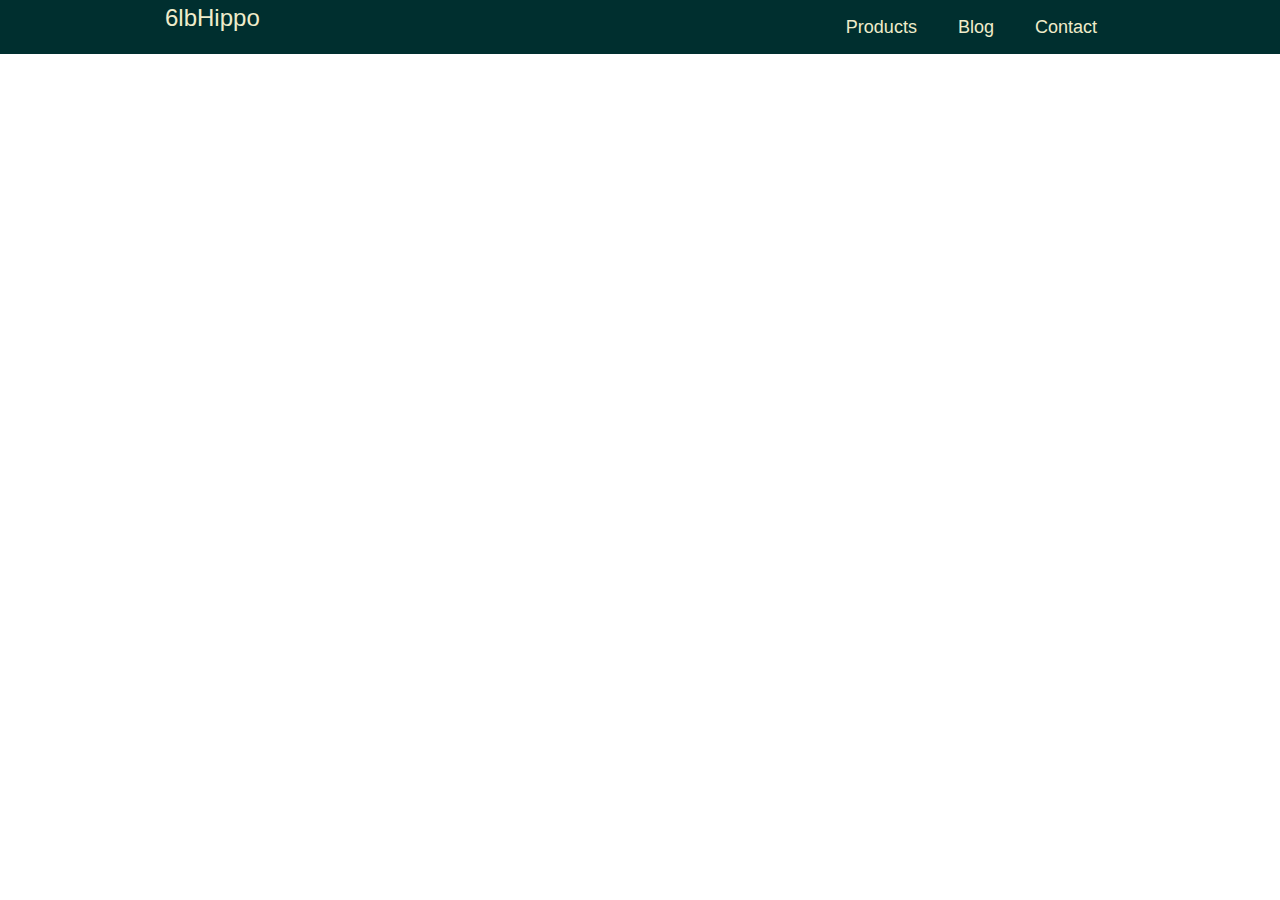
<file: index.html>
<html>
  <head>
    <link rel="stylesheet" href="css/blueprint/screen.css" type="text/css" media="screen, projection">
    <link rel="stylesheet" href="css/blueprint/print.css" type="text/css" media="print">  
    <link rel="stylesheet" href="css/blueprint/src/reset.css" type="text/css" media="screen, projection">  
    <link rel="stylesheet" href="css/blueprint/src/typography.css" type="text/css" media="screen, projection">  
    <link rel="stylesheet" href="css/blueprint/src/grid.css" type="text/css" media="screen, projection">  
    <!--[if lt IE 8]><link rel="stylesheet" href="css/blueprint/ie.css" type="text/css" media="screen, projection"><![endif]-->
    <link rel="stylesheet" href="css/application.css" type="text/css" media="screen, projection">  

    <title>6lbHippo</title>

    <script type="text/javascript">
      var _gaq = _gaq || [];
      _gaq.push(['_setAccount', 'UA-21220732-1']);
      _gaq.push(['_trackPageview']);
      (function() {
       var ga = document.createElement('script'); ga.type = 'text/javascript'; ga.async = true;
       ga.src = ('https:' == document.location.protocol ? 'https://ssl' : 'http://www') + '.google-analytics.com/ga.js';
       var s = document.getElementsByTagName('script')[0]; s.parentNode.insertBefore(ga, s);
       })();
    </script>
  </head>
  <body>
    <div id="header">
      <div class="container">
        <div id="logo" class="span-6">
          <h2>
            <a href="http://6lbhippo.com/">6lbHippo</a>
          </h2>
        </div>
        <div id="navbar" class="span-18 last">
          <p align="right">
            <h3 align="right">
              <a href="/products">Products</a>
              <a href="/blog">Blog</a>
              <a href="/Contact">Contact</a>
            </h3>
          </p>
        </div>
      </div>
    </div>
    <div class="container">
      <div id="content" class="span-24 last">
      </div>
    </div>
  </body>
</html>
</file>
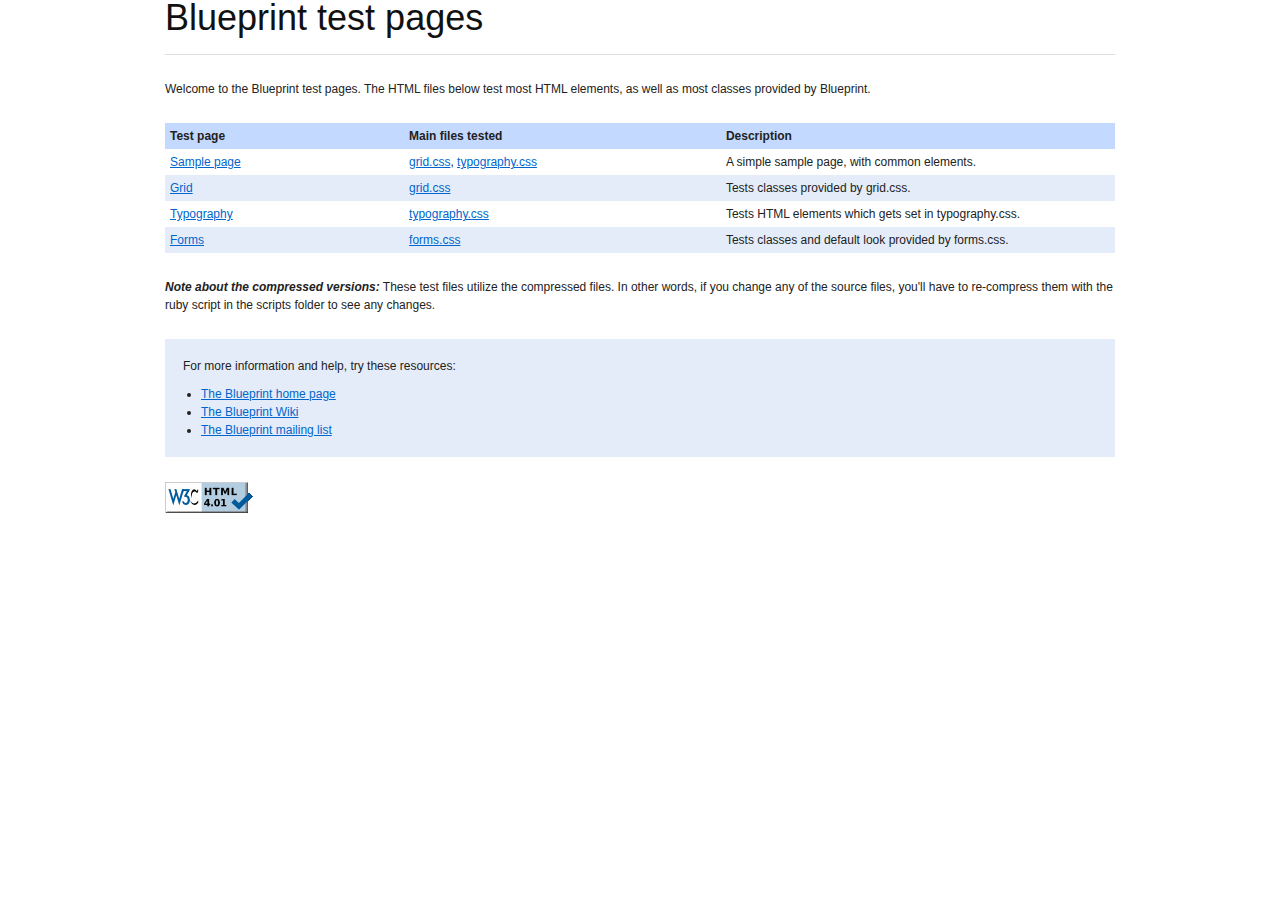
<file: css/tests/index.html>
<!DOCTYPE html PUBLIC "-//W3C//DTD HTML 4.01//EN"
   "http://www.w3.org/TR/html4/strict.dtd">

<html lang="en">
  <head>
    <meta http-equiv="Content-Type" content="text/html; charset=utf-8">
    <title>Blueprint test pages</title>

    <!-- Framework CSS -->
    <link rel="stylesheet" href="../blueprint/screen.css" type="text/css" media="screen, projection">
    <link rel="stylesheet" href="../blueprint/print.css" type="text/css" media="print">
    <!--[if lt IE 8]><link rel="stylesheet" href="../blueprint/ie.css" type="text/css" media="screen, projection"><![endif]-->
    <style type="text/css" media="screen">
      p, table, hr, .box { margin-bottom:25px; }
      .box p { margin-bottom:10px; }
    </style>
  </head>
  <body>

    <div class="container">
      <h1>Blueprint test pages</h1>
      <hr>

      <p>Welcome to the Blueprint test pages. The HTML files below test most HTML elements, as well as most classes provided by Blueprint.</p>

      <table border="0" cellspacing="0" cellpadding="0">
      	<thead>
	        <tr>
  	        <th class="span-6">Test page</th>
    	    	<th class="span-8">Main files tested</th>
      	  	<th class="span-10">Description</th>
        	</tr>
        </thead>
        <tbody>
					<tr>
						<td><a href="parts/sample.html">Sample page</a></td>
						<td>
							<a href="../blueprint/src/grid.css">grid.css</a>,
							<a href="../blueprint/src/typography.css">typography.css</a>
						</td>
						<td>A simple sample page, with common elements.</td>
					</tr>
					<tr class="even">
						<td><a href="parts/grid.html">Grid</a></td>
						<td>
							<a href="../blueprint/src/grid.css">grid.css</a>
						</td>
						<td>Tests classes provided by grid.css.</td>
					</tr>
					<tr>
						<td><a href="parts/elements.html">Typography</a></td>
						<td>
							<a href="../blueprint/src/typography.css">typography.css</a>
						</td>
						<td>Tests HTML elements which gets set in typography.css.</td>
					</tr>
					<tr class="even">
						<td><a href="parts/forms.html">Forms</a></td>
						<td>
							<a href="../blueprint/src/forms.css">forms.css</a>
						</td>
						<td>Tests classes and default look provided by forms.css.</td>
					</tr>
				</tbody>
      </table>

      <p><em><strong>Note about the compressed versions:</strong></em>
      These test files utilize the compressed files. In other words, if you change any of the source files,
      you'll have to re-compress them with the ruby script in the scripts folder to see any&nbsp;changes.</p>

      <div class="box">
        <p>For more information and help, try these resources:</p>
        <ul class="bottom">
          <li><a href="http://blueprintcss.org">The Blueprint home page</a></li>
          <li><a href="http://github.com/joshuaclayton/blueprint-css/wikis/home">The Blueprint Wiki</a></li>
          <li><a href="http://groups.google.com/group/blueprintcss">The Blueprint mailing list</a></li>
        </ul>
      </div>

      <p><a href="http://validator.w3.org/check?uri=referer">
        <img src="parts/valid.png" alt="Valid HTML 4.01 Strict" height="31" width="88" class="top"></a></p>

    </div>
  </body>
</html>
</file>
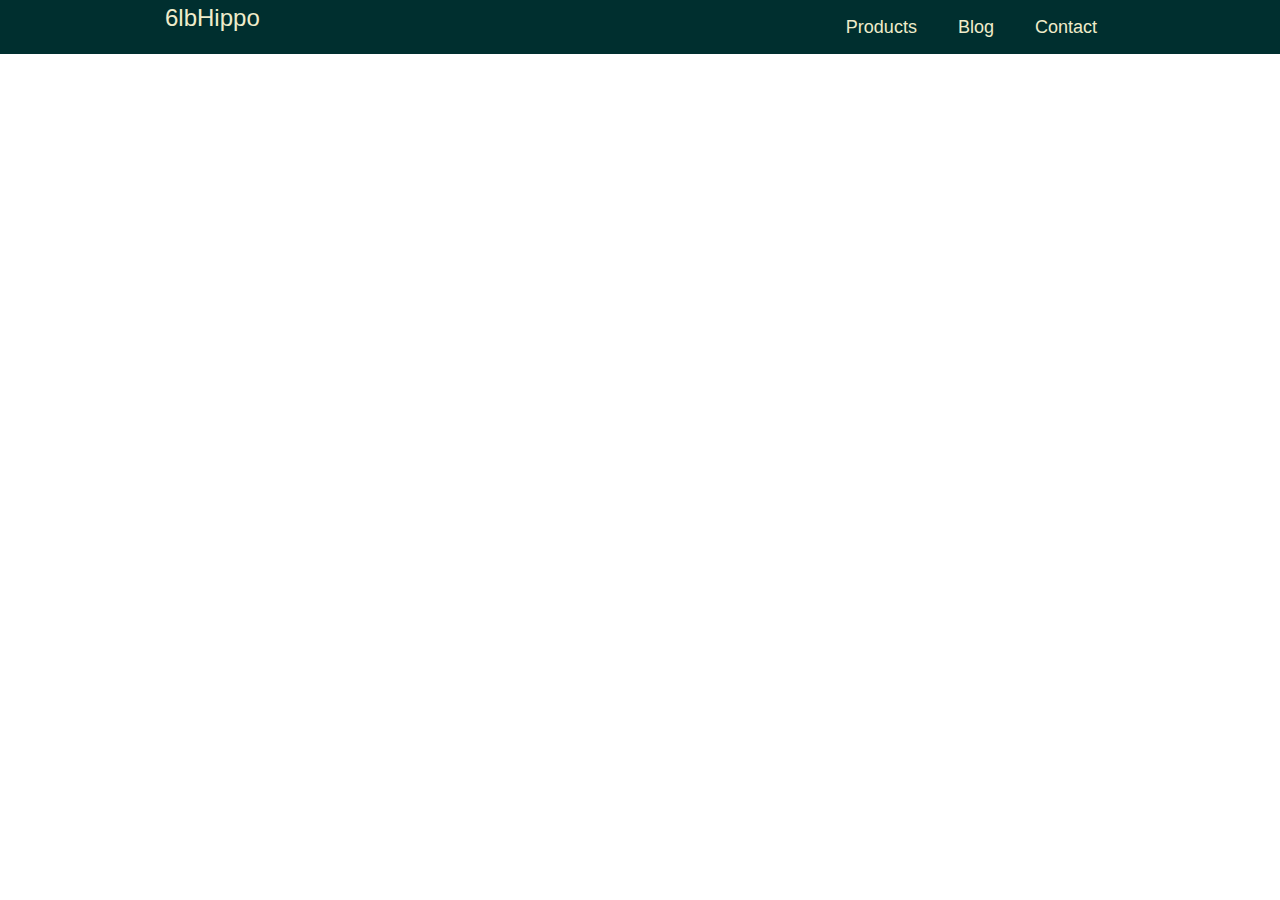
<file: _layouts/default.html>
<html>
  <head>
    <link rel="stylesheet" href="/css/blueprint/screen.css" type="text/css" media="screen, projection">
    <link rel="stylesheet" href="/css/blueprint/print.css" type="text/css" media="print">  
    <link rel="stylesheet" href="/css/blueprint/src/reset.css" type="text/css" media="screen, projection">  
    <link rel="stylesheet" href="/css/blueprint/src/typography.css" type="text/css" media="screen, projection">  
    <link rel="stylesheet" href="/css/blueprint/src/grid.css" type="text/css" media="screen, projection">  
    <!--[if lt IE 8]><link rel="stylesheet" href="/css/blueprint/ie.css" type="text/css" media="screen, projection"><![endif]-->
    <link rel="stylesheet" href="/css/application.css" type="text/css" media="screen, projection">  

    <title>{{ page.title }}</title>

    <script type="text/javascript">
      var _gaq = _gaq || [];
      _gaq.push(['_setAccount', 'UA-21220732-1']);
      _gaq.push(['_trackPageview']);
      (function() {
       var ga = document.createElement('script'); ga.type = 'text/javascript'; ga.async = true;
       ga.src = ('https:' == document.location.protocol ? 'https://ssl' : 'http://www') + '.google-analytics.com/ga.js';
       var s = document.getElementsByTagName('script')[0]; s.parentNode.insertBefore(ga, s);
       })();
    </script>
  </head>
  <body>
    <div id="header">
      <div class="container">
        <div id="logo" class="span-6">
          <h2>
            <a href="http://6lbhippo.com/">6lbHippo</a>
          </h2>
        </div>
        <div id="navbar" class="span-18 last">
          <p align="right">
            <h3 align="right">
              <a href="/products">Products</a>
              <a href="/blog">Blog</a>
              <a href="/contact">Contact</a>
            </h3>
          </p>
        </div>
      </div>
    </div>
    <div class="container">
      <div id="content" class="span-24 last">
      </div>
    </div>
  </body>
</html>
</file>
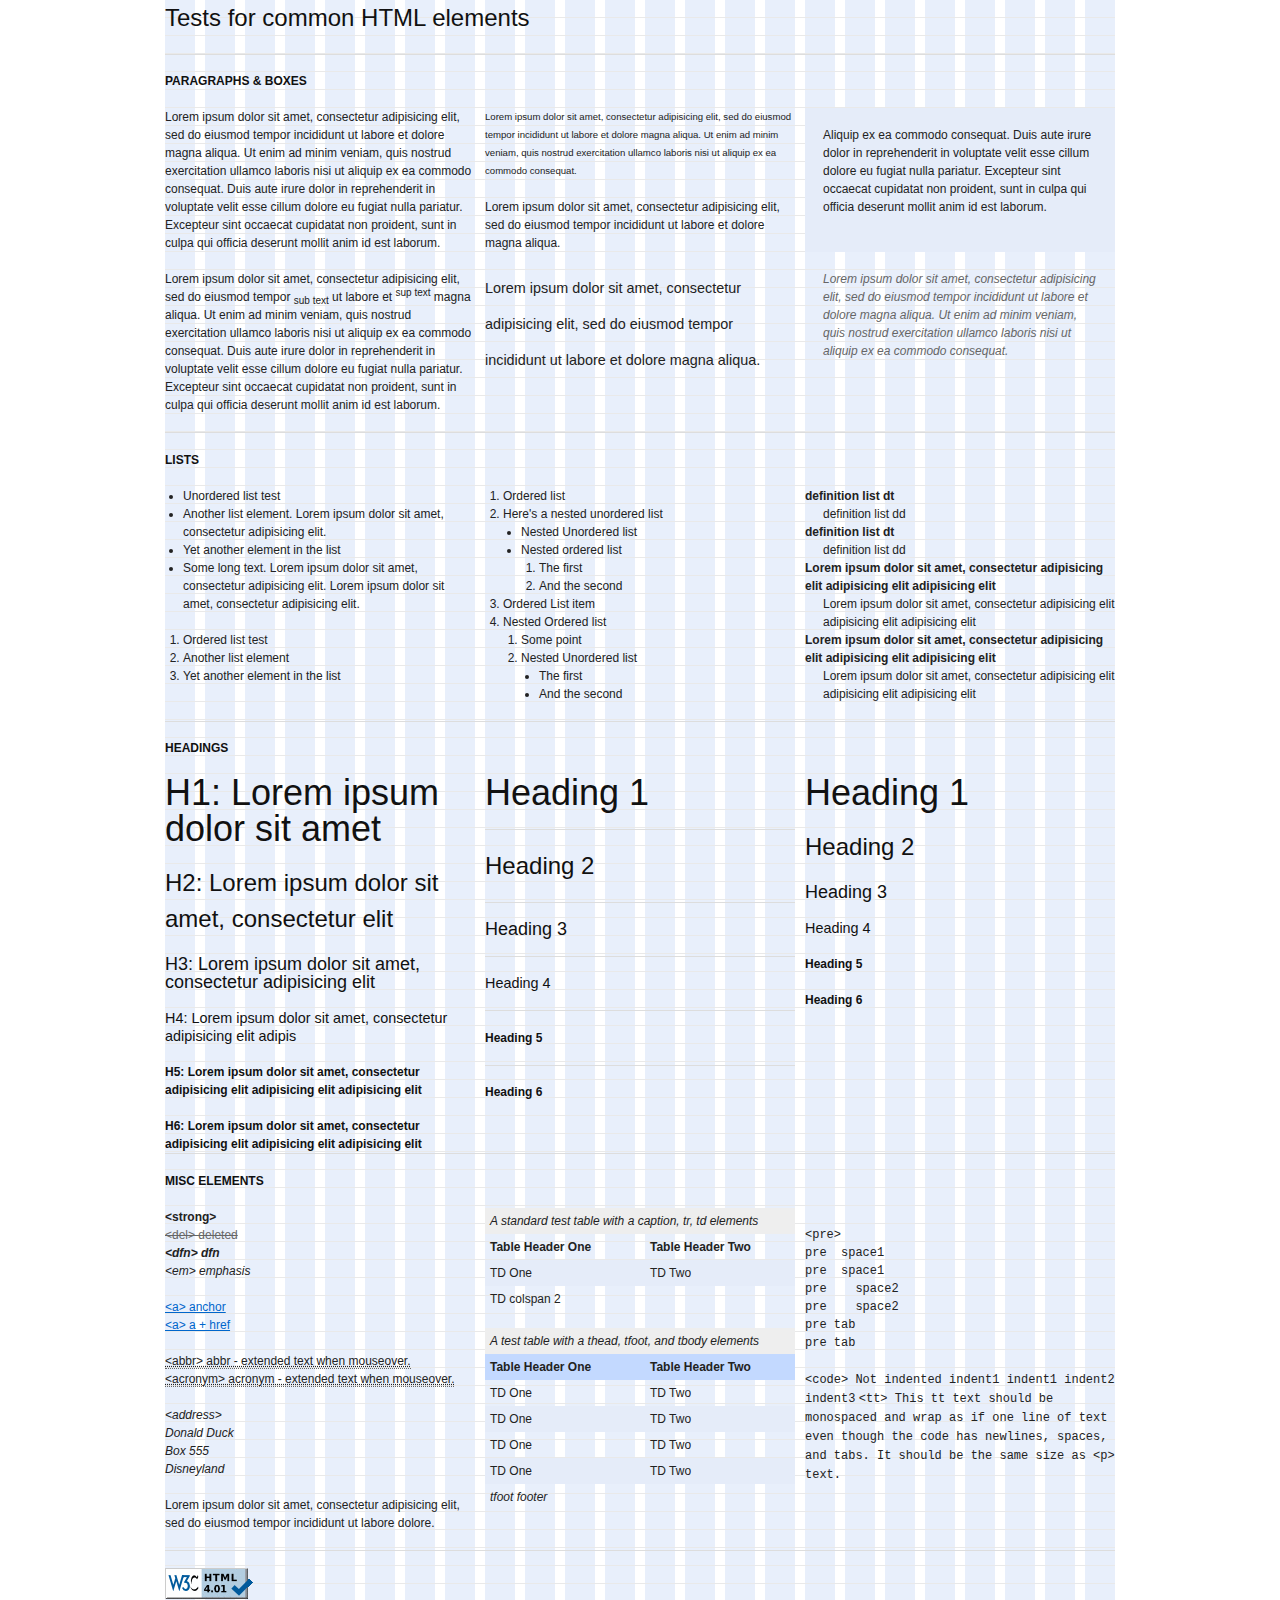
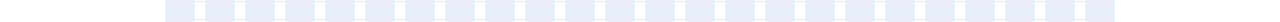
<file: css/tests/parts/elements.html>
<!DOCTYPE html PUBLIC "-//W3C//DTD HTML 4.01//EN"
   "http://www.w3.org/TR/html4/strict.dtd">

<html lang="en">
  <head>
    <meta http-equiv="Content-Type" content="text/html; charset=utf-8">
    <title>Blueprint HTML Elements Tests</title>

    <!-- Framework CSS -->
    <link rel="stylesheet" href="../../blueprint/screen.css" type="text/css" media="screen, projection">
    <link rel="stylesheet" href="../../blueprint/print.css" type="text/css" media="print">
    <!--[if lt IE 8]><link rel="stylesheet" href="../../blueprint/ie.css" type="text/css" media="screen, projection"><![endif]-->

  </head>
  <body>

    <div class="container showgrid">
      <h2>Tests for common HTML elements</h2>
      <hr>
      <h5>PARAGRAPHS <span class="alt">&amp;</span> BOXES</h5>
      <div class="span-8">
        <p>Lorem ipsum dolor sit amet, consectetur adipisicing elit, sed do eiusmod tempor incididunt ut labore et dolore magna aliqua. Ut enim ad minim veniam, quis nostrud exercitation ullamco laboris nisi ut aliquip ex ea commodo consequat. Duis aute irure dolor in reprehenderit in voluptate velit esse cillum dolore eu fugiat nulla pariatur. Excepteur sint occaecat cupidatat non proident, sunt in culpa qui officia deserunt mollit anim id est laborum.</p>
        <p>Lorem ipsum dolor sit amet, consectetur adipisicing elit, sed do eiusmod tempor <sub>sub text</sub> ut labore et <sup>sup text</sup> magna aliqua. Ut enim ad minim veniam, quis nostrud exercitation ullamco laboris nisi ut aliquip ex ea commodo consequat. Duis aute irure dolor in reprehenderit in voluptate velit esse cillum dolore eu fugiat nulla pariatur. Excepteur sint occaecat cupidatat non proident, sunt in culpa qui officia deserunt mollit anim id est laborum.</p>
      </div>

      <div class="span-8">
        <p class="small">Lorem ipsum dolor sit amet, consectetur adipisicing elit, sed do eiusmod tempor incididunt ut labore et dolore magna aliqua. Ut enim ad minim veniam, quis nostrud exercitation ullamco laboris nisi ut aliquip ex ea commodo consequat.</p>
        <p>Lorem ipsum dolor sit amet, consectetur adipisicing elit, sed do eiusmod tempor incididunt ut labore et dolore magna aliqua.</p>
        <p class="large">Lorem ipsum dolor sit amet, consectetur adipisicing elit, sed do eiusmod tempor incididunt ut labore et dolore magna aliqua.</p>
      </div>

      <div class="span-8 last">

        <div class="box">
          <p class="last">Aliquip ex ea commodo consequat. Duis aute irure dolor in reprehenderit in voluptate velit esse cillum dolore eu fugiat nulla pariatur. Excepteur sint occaecat cupidatat non proident, sunt in culpa qui officia deserunt mollit anim id est laborum.</p>
        </div>
        <blockquote>
          <p>Lorem ipsum dolor sit amet, consectetur adipisicing elit, sed do eiusmod tempor incididunt ut labore et dolore magna aliqua. Ut enim ad minim veniam, quis nostrud exercitation ullamco laboris nisi ut aliquip ex ea commodo consequat.</p>
        </blockquote>

      </div>
      <hr>

      <h5>LISTS</h5>

      <div class="span-8">
        <ul>
          <li>Unordered list test</li>
          <li>Another list element. Lorem ipsum dolor sit amet, consectetur adipisicing elit.</li>
          <li>Yet another element in the list</li>
          <li>Some long text. Lorem ipsum dolor sit amet, consectetur adipisicing elit. Lorem ipsum dolor sit amet, consectetur adipisicing elit.</li>
        </ul>
        <ol>
          <li>Ordered list test</li>
          <li>Another list element</li>
          <li>Yet another element in the list</li>
        </ol>
      </div>

      <div class="span-8">
        <ol>
          <li>Ordered list</li>
          <li>Here's a nested unordered list
          <ul>
            <li>Nested Unordered list</li>
            <li>Nested ordered list
            <ol>
              <li>The first</li>
              <li>And the second</li>
            </ol>
            </li>
          </ul>
          </li>
          <li>Ordered List item</li>
          <li>Nested Ordered list
          <ol>
            <li>Some point</li>
            <li>Nested Unordered list
            <ul>
              <li>The first</li>
              <li>And the second</li>
            </ul>
            </li>
          </ol>
          </li>
        </ol>
      </div>

      <div class="span-8 last">
        <dl>
          <dt>definition list dt</dt>
          <dd>definition list dd</dd>
          <dt>definition list dt</dt>
          <dd>definition list dd</dd>
          <dt>Lorem ipsum dolor sit amet, consectetur adipisicing elit adipisicing elit adipisicing elit</dt>
          <dd>Lorem ipsum dolor sit amet, consectetur adipisicing elit adipisicing elit adipisicing elit</dd>
          <dt>Lorem ipsum dolor sit amet, consectetur adipisicing elit adipisicing elit adipisicing elit</dt>
          <dd>Lorem ipsum dolor sit amet, consectetur adipisicing elit adipisicing elit adipisicing elit</dd>
        </dl>
      </div>
      <hr>

      <h5>HEADINGS</h5>

      <div class="span-8">
        <h1>H1: Lorem ipsum dolor sit amet</h1>
        <h2>H2: Lorem ipsum dolor sit amet, consectetur elit</h2>
        <h3>H3: Lorem ipsum dolor sit amet, consectetur adipisicing elit</h3>
        <h4>H4: Lorem ipsum dolor sit amet, consectetur adipisicing elit adipis</h4>
        <h5>H5: Lorem ipsum dolor sit amet, consectetur adipisicing elit adipisicing elit adipisicing elit</h5>
        <h6>H6: Lorem ipsum dolor sit amet, consectetur adipisicing elit adipisicing elit adipisicing elit</h6>
      </div>

      <div class="span-8">
        <h1>Heading 1</h1><hr>
        <h2>Heading 2</h2><hr>
        <h3>Heading 3</h3><hr>
        <h4>Heading 4</h4><hr>
        <h5>Heading 5</h5><hr>
        <h6>Heading 6</h6>
      </div>

      <div class="span-8 last">
        <h1>Heading 1</h1>
        <h2>Heading 2</h2>
        <h3>Heading 3</h3>
        <h4>Heading 4</h4>
        <h5>Heading 5</h5>
        <h6>Heading 6</h6>
      </div>
      <hr>

      <h5>MISC ELEMENTS</h5>

      <div class="span-8">
        <p>
          <strong>&lt;strong&gt;</strong><br>
          <del>&lt;del&gt; deleted</del><br>
          <dfn>&lt;dfn&gt; dfn</dfn><br>
          <em>&lt;em&gt; emphasis</em>
        </p>
        <p>
          <a>&lt;a&gt; anchor</a><br>
          <a href="#">&lt;a&gt; a + href</a>
        </p>
        <p>
          <abbr title="extended abbr text should show when mouse over">&lt;abbr&gt; abbr - extended text when mouseover.</abbr><br>
          <acronym title="extended acronym text should show when mouse over">&lt;acronym&gt; acronym - extended text when mouseover.</acronym>
        </p>
        <address>
          &lt;address&gt;<br>
          Donald Duck<br>
          Box 555<br>
          Disneyland
        </address>
        <p>Lorem ipsum dolor sit amet, consectetur adipisicing elit, sed do eiusmod tempor incididunt ut labore dolore.</p>
      </div>

      <div class="span-8">
        <table summary="This is the summary text for this table."  border="0" cellspacing="0" cellpadding="0">
          <caption><em>A standard test table with a caption, tr, td elements</em></caption>
          <tr>
            <th class="span-4">Table Header One</th>
            <th class="span-4 last">Table Header Two</th>
          </tr>
          <tr>
            <td>TD One</td>
            <td>TD Two</td>
          </tr>
          <tr>
            <td colspan="2">TD colspan 2</td>
          </tr>
        </table>

        <table summary="This is the summary text for this table."  border="0" cellspacing="0" cellpadding="0">
          <caption><em>A test table with a thead, tfoot, and tbody elements</em></caption>
          <thead>
            <tr>
              <th class="span-4">Table Header One</th>
              <th class="span-4 last">Table Header Two</th>
            </tr>
          </thead>
          <tfoot>
            <tr>
              <td colspan="2">tfoot footer</td>
            </tr>
          </tfoot>
          <tbody>
            <tr>
              <td>TD One</td>
              <td>TD Two</td>
            </tr>
            <tr>
              <td>TD One</td>
              <td>TD Two</td>
            </tr>
          </tbody>
          <tbody>
            <tr>
              <td>TD One</td>
              <td>TD Two</td>
            </tr>
            <tr>
              <td>TD One</td>
              <td>TD Two</td>
            </tr>
          </tbody>
        </table>
      </div>

      <div class="span-8 last">

<pre>&lt;pre&gt;
pre  space1
pre  space1
pre    space2
pre    space2
pre tab
pre tab</pre>

        <code>&lt;code&gt;
          Not indented
          indent1
          indent1
          indent2
          indent3</code>

        <tt>&lt;tt&gt;
          This tt text should be monospaced
          and
          wrap as if
          one line of text
          even though the code has newlines, spaces, and tabs.
          It should be the same size as &lt;p&gt; text.
        </tt>
      </div>
      <hr>

      <p>
        <a href="http://validator.w3.org/check?uri=referer">
          <img src="valid.png" alt="Valid HTML 4.01 Strict" height="31" width="88" class="top">
        </a>
      </p>

    </div>
  </body>
</html>
</file>
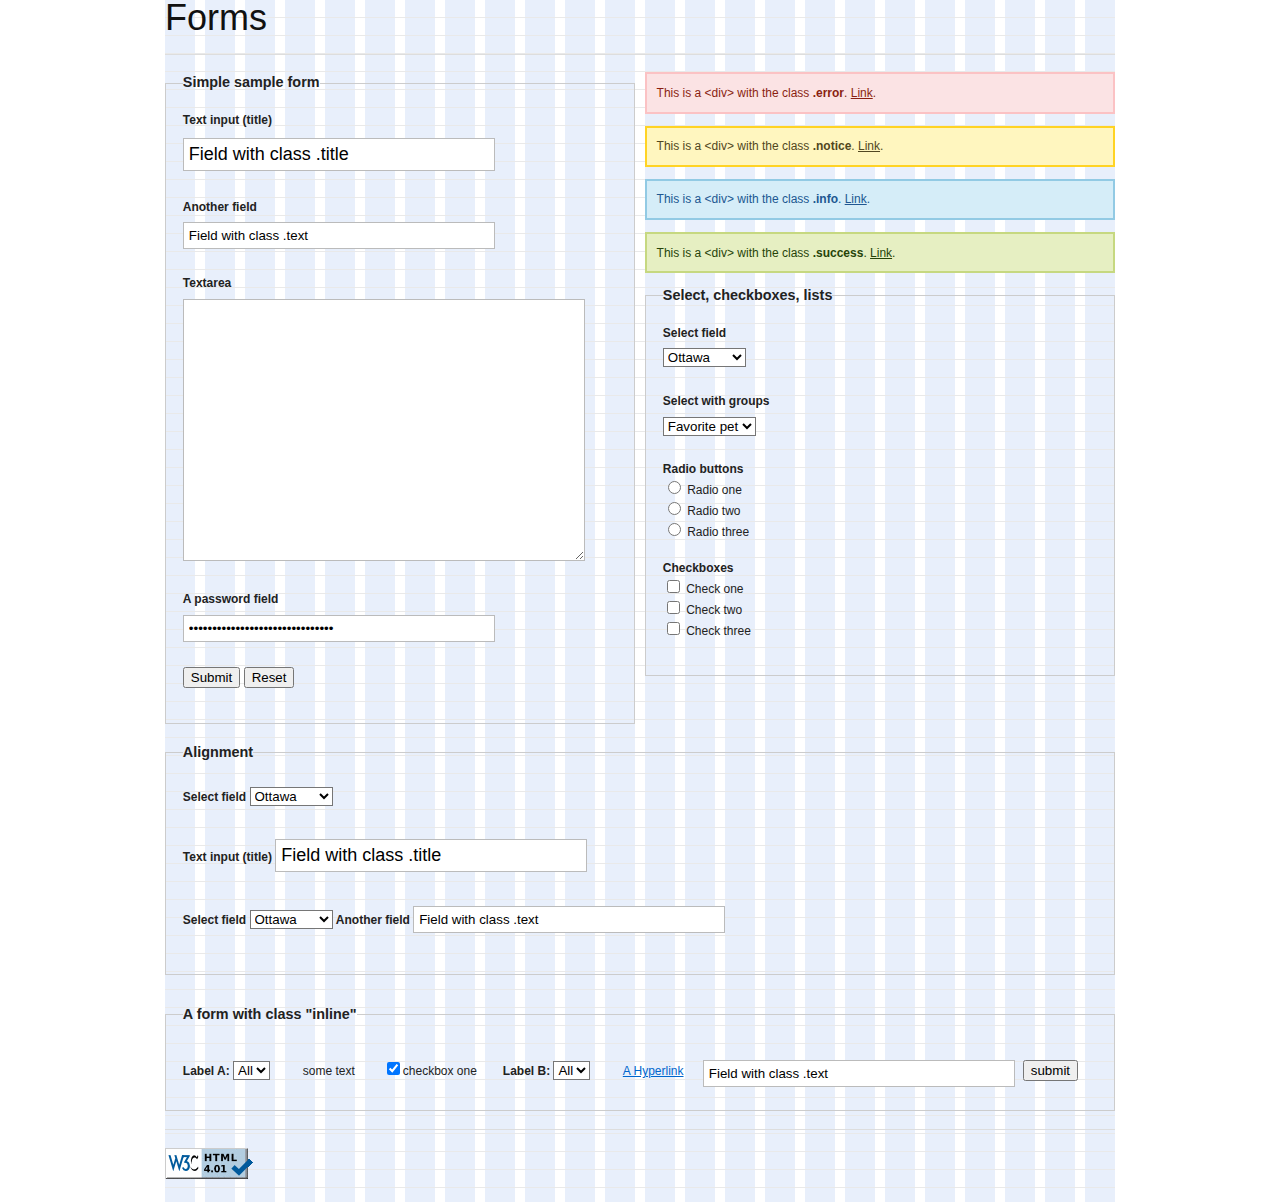
<file: css/tests/parts/forms.html>
<!DOCTYPE html PUBLIC "-//W3C//DTD HTML 4.01//EN"
"http://www.w3.org/TR/html4/strict.dtd">

<html lang="en">
  <head>
    <meta http-equiv="Content-Type" content="text/html; charset=utf-8">
    <title>Blueprint Forms Tests</title>

    <!-- Framework CSS -->
    <link rel="stylesheet" href="../../blueprint/screen.css" type="text/css" media="screen, projection">
    <link rel="stylesheet" href="../../blueprint/print.css" type="text/css" media="print">
    <!--[if lt IE 8]><link rel="stylesheet" href="../../blueprint/ie.css" type="text/css" media="screen, projection"><![endif]-->
  </head>
  <body>
    <div class="container showgrid">
      <h1>Forms</h1>
      <hr>

      <div class="span-12">

        <form id="dummy" action="" method="post">

          <fieldset>
            <legend>Simple sample form</legend>
            <p>
              <label for="dummy0">Text input (title)</label><br>
              <input type="text" class="title" name="dummy0" id="dummy0" value="Field with class .title">
            </p>

            <p>
              <label for="dummy1">Another field</label><br>
              <input type="text" class="text" id="dummy1" name="dummy1" value="Field with class .text">
            </p>

            <p>
              <label for="dummy2">Textarea</label><br>
              <textarea name="dummy2" id="dummy2" rows="5" cols="20"></textarea>
            </p>

            <p>
              <label for="dummy3">A password field</label><br>
              <input type="password" class="text" id="dummy3" name="dummy3" value="Password field with class .text">
            </p>

            <p>
              <input type="submit" value="Submit">
              <input type="reset" value="Reset">
            </p>

          </fieldset>
        </form>

      </div>
      <div class="span-12 last">

        <div class="error">
          This is a &lt;div&gt; with the class <strong>.error</strong>. <a href="#">Link</a>.
        </div>
        <div class="notice">
          This is a &lt;div&gt; with the class <strong>.notice</strong>. <a href="#">Link</a>.
        </div>
        <div class="info">
          This is a &lt;div&gt; with the class <strong>.info</strong>. <a href="#">Link</a>.
        </div>
        <div class="success">
          This is a &lt;div&gt; with the class <strong>.success</strong>. <a href="#">Link</a>.
        </div>

        <fieldset>
          <legend>Select, checkboxes, lists</legend>

          <p>
            <label for="dummy3">Select field</label><br>
            <select id="dummy3" name="dummy3">
              <option value="1">Ottawa</option>
              <option value="2">Calgary</option>
              <option value="3">Moosejaw</option>
            </select>
          </p>

          <p>
            <label for="dummy4">Select with groups</label><br>
            <select id="dummy4" name="dummy4">
              <option>Favorite pet</option>
              <optgroup label="mammals">
                <option>dog</option>
                <option>cat</option>
                <option>rabbit</option>
                <option>horse</option>
              </optgroup>
              <optgroup label="reptiles">
                <option>iguana</option>
                <option>snake</option>
              </optgroup>
            </select>
          </p>

          <p><label>Radio buttons</label><br>
            <input type="radio" name="example"> Radio one<br>
            <input type="radio" name="example"> Radio two<br>
            <input type="radio" name="example"> Radio three<br>
          </p>

          <p><label>Checkboxes</label><br>
            <input type="checkbox"> Check one<br>
            <input type="checkbox"> Check two<br>
            <input type="checkbox"> Check three<br>
          </p>

        </fieldset>

      </div>

      <div class="span-24 last">

        <fieldset>
          <legend>Alignment</legend>

          <p>
            <label for="dummy5">Select field</label>
            <select id="dummy5" name="dummy5">
              <option value="1">Ottawa</option>
              <option value="2">Calgary</option>
              <option value="3">Moosejaw</option>
            </select>
          </p>

          <p>
            <label for="dummy6">Text input (title)</label>
            <input type="text" class="title" name="dummy6" id="dummy6" value="Field with class .title">
          </p>

          <p>
            <label for="dummy7">Select field</label>
            <select id="dummy7" name="dummy7">
              <option value="1">Ottawa</option>
              <option value="2">Calgary</option>
              <option value="3">Moosejaw</option>
            </select>
            <label for="dummy8">Another field</label>
            <input type="text" class="text" id="dummy8" name="dummy8" value="Field with class .text">
          </p>

        </fieldset>

      </div>

      <div class="span-24 last">
        <form action="" method="post" class="inline">
          <fieldset>
            <legend>A form with class "inline"</legend>
            <div class="span-3">
              <label for="a">Label A:</label>
              <select id="a" name="a" >
                <option value="0">All</option>
              </select>
            </div>
            <div class="span-2">
              some text
            </div>
            <div class="span-3">
              <input type="checkbox" id="o" name="o" value="true" checked="checked" class="checkbox">checkbox one
            </div>
            <div class="span-3">
              <label for="b">Label B:</label>
              <select id="b" name="b" >
                <option value="0">All</option>
              </select>
            </div>
            <div class="span-2">
              <a href="#">A Hyperlink</a>
            </div>
            <div class="span-8">
              <input type="text" class="text" id="q" name="q" value="Field with class .text">
            </div>
            <div class="span-2 last">
              <input type="submit" value="submit" class="button">
            </div>
          </fieldset>

        </form>

      </div>

      <hr>

      <p>
        <a href="http://validator.w3.org/check?uri=referer">
        <img src="valid.png" alt="Valid HTML 4.01 Strict" height="31" width="88" class="top"></a>
      </p>

    </div>
  </body>
</html>
</file>
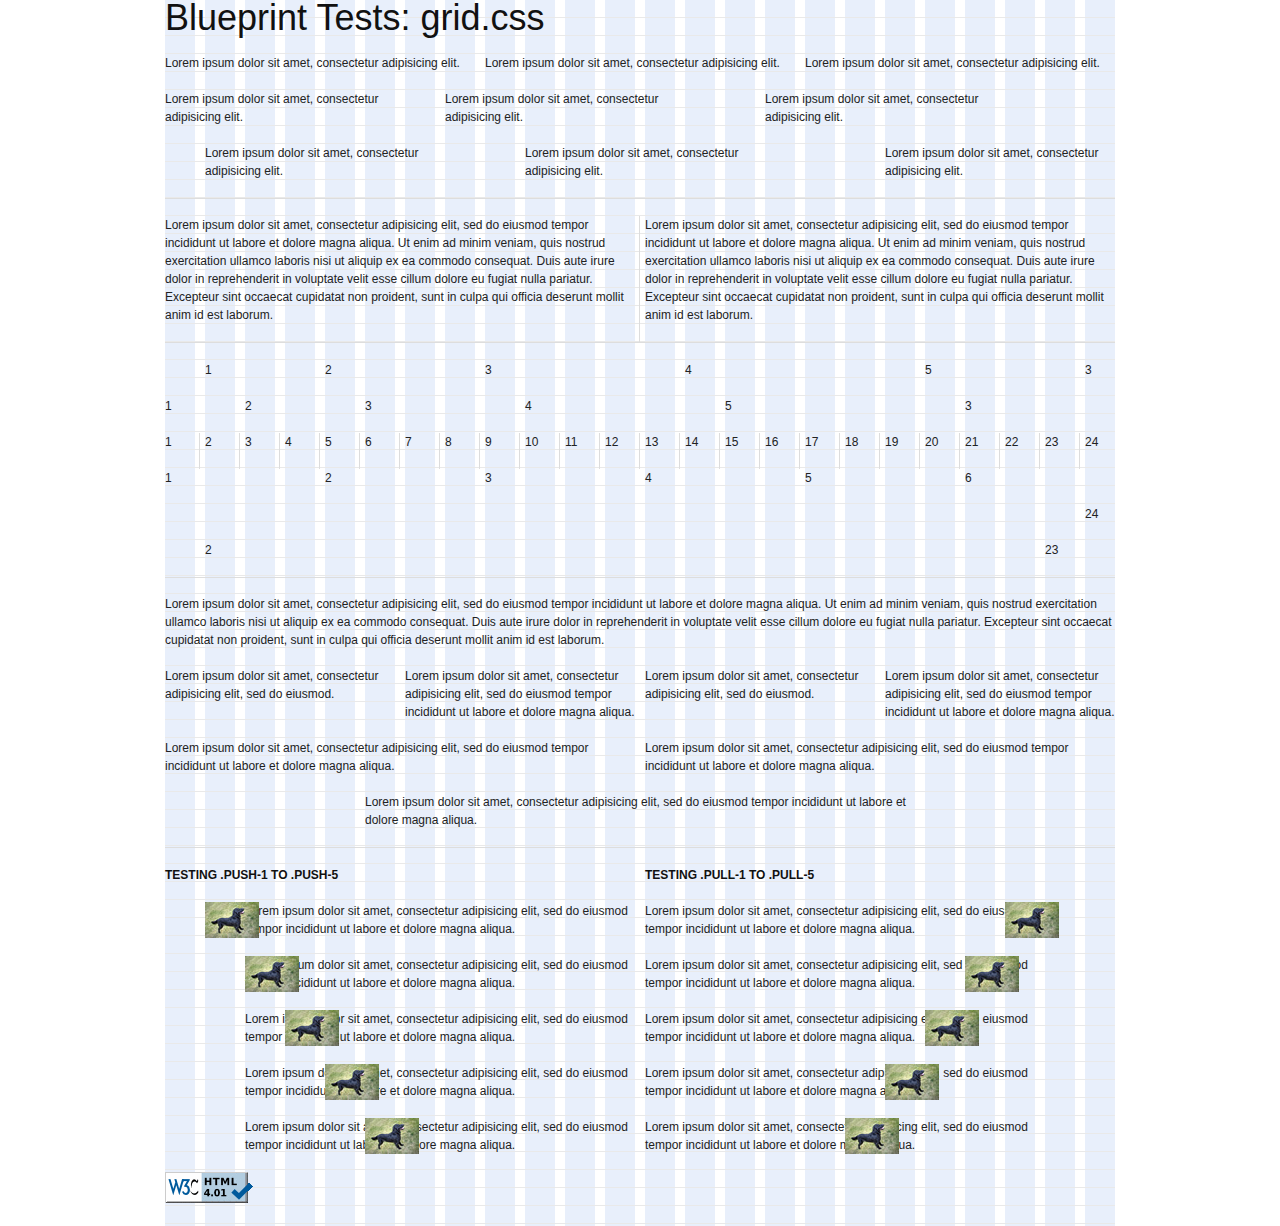
<file: css/tests/parts/grid.html>
<!DOCTYPE html PUBLIC "-//W3C//DTD HTML 4.01//EN"
   "http://www.w3.org/TR/html4/strict.dtd">

<html lang="en">
  <head>
    <meta http-equiv="Content-Type" content="text/html; charset=utf-8">
    <title>Blueprint Grid Tests</title>

    <!-- Framework CSS -->
    <link rel="stylesheet" href="../../blueprint/screen.css" type="text/css" media="screen, projection">
    <link rel="stylesheet" href="../../blueprint/print.css" type="text/css" media="print">
    <!--[if lt IE 8]><link rel="stylesheet" href="../../blueprint/ie.css" type="text/css" media="screen, projection"><![endif]-->
  </head>
  <body>

    <div class="container showgrid">
      <h1>Blueprint Tests: grid.css</h1>
      <div class="span-8">
        <p>Lorem ipsum dolor sit amet, consectetur adipisicing elit.</p>
      </div>
      <div class="span-8">
        <p>Lorem ipsum dolor sit amet, consectetur adipisicing elit.</p>
      </div>
      <div class="span-8 last">
        <p>Lorem ipsum dolor sit amet, consectetur adipisicing elit.</p>
      </div>
      <div class="span-6 append-1">
        <p>Lorem ipsum dolor sit amet, consectetur adipisicing elit.</p>
      </div>
      <div class="span-6 append-2">
        <p>Lorem ipsum dolor sit amet, consectetur adipisicing elit.</p>
      </div>
      <div class="span-6 append-3 last">
        <p>Lorem ipsum dolor sit amet, consectetur adipisicing elit.</p>
      </div>
      <div class="span-6 prepend-1">
        <p>Lorem ipsum dolor sit amet, consectetur adipisicing elit.</p>
      </div>
      <div class="span-6 prepend-2">
        <p>Lorem ipsum dolor sit amet, consectetur adipisicing elit.</p>
      </div>
      <div class="span-6 prepend-3 last">
        <p>Lorem ipsum dolor sit amet, consectetur adipisicing elit.</p>
      </div>
      <hr>
      <div class="span-12 border">
        <p>Lorem ipsum dolor sit amet, consectetur adipisicing elit, sed do eiusmod tempor incididunt ut labore et dolore magna aliqua. Ut enim ad minim veniam, quis nostrud exercitation ullamco laboris nisi ut aliquip ex ea commodo consequat. Duis aute irure dolor in reprehenderit in voluptate velit esse cillum dolore eu fugiat nulla pariatur. Excepteur sint occaecat cupidatat non proident, sunt in culpa qui officia deserunt mollit anim id est laborum.</p>
      </div>
      <div class="span-12 last">
        <p>Lorem ipsum dolor sit amet, consectetur adipisicing elit, sed do eiusmod tempor incididunt ut labore et dolore magna aliqua. Ut enim ad minim veniam, quis nostrud exercitation ullamco laboris nisi ut aliquip ex ea commodo consequat. Duis aute irure dolor in reprehenderit in voluptate velit esse cillum dolore eu fugiat nulla pariatur. Excepteur sint occaecat cupidatat non proident, sunt in culpa qui officia deserunt mollit anim id est laborum.</p>
      </div>
      <hr>
      <div class="span-1 prepend-1"><p>1</p></div>
      <div class="span-1 prepend-2"><p>2</p></div>
      <div class="span-1 prepend-3"><p>3</p></div>
      <div class="span-1 prepend-4"><p>4</p></div>
      <div class="span-1 prepend-5"><p>5</p></div>
      <div class="span-1 prepend-3 last"><p>3</p></div>
      <div class="span-1 append-1"><p>1</p></div>
      <div class="span-1 append-2"><p>2</p></div>
      <div class="span-1 append-3"><p>3</p></div>
      <div class="span-1 append-4"><p>4</p></div>
      <div class="span-1 append-5"><p>5</p></div>
      <div class="span-1 append-3 last"><p>3</p></div>
      <div class="span-1 border"><p>1</p></div>
      <div class="span-1 border"><p>2</p></div>
      <div class="span-1 border"><p>3</p></div>
      <div class="span-1 border"><p>4</p></div>
      <div class="span-1 border"><p>5</p></div>
      <div class="span-1 border"><p>6</p></div>
      <div class="span-1 border"><p>7</p></div>
      <div class="span-1 border"><p>8</p></div>
      <div class="span-1 border"><p>9</p></div>
      <div class="span-1 border"><p>10</p></div>
      <div class="span-1 border"><p>11</p></div>
      <div class="span-1 border"><p>12</p></div>
      <div class="span-1 border"><p>13</p></div>
      <div class="span-1 border"><p>14</p></div>
      <div class="span-1 border"><p>15</p></div>
      <div class="span-1 border"><p>16</p></div>
      <div class="span-1 border"><p>17</p></div>
      <div class="span-1 border"><p>18</p></div>
      <div class="span-1 border"><p>19</p></div>
      <div class="span-1 border"><p>20</p></div>
      <div class="span-1 border"><p>21</p></div>
      <div class="span-1 border"><p>22</p></div>
      <div class="span-1 border"><p>23</p></div>
      <div class="span-1 last"><p>24</p></div>
      <div class="span-4"><p>1</p></div>
      <div class="span-4"><p>2</p></div>
      <div class="span-4"><p>3</p></div>
      <div class="span-4"><p>4</p></div>
      <div class="span-4"><p>5</p></div>
      <div class="span-4 last"><p>6</p></div>
      <div class="prepend-23 span-1 last"><p>24</p></div>
      <div class="prepend-1 span-1"><p>2</p></div>
      <div class="prepend-20 span-1 append-1 last"><p>23</p></div>
      <hr>
      <div class="span-24">
        <p>Lorem ipsum dolor sit amet, consectetur adipisicing elit, sed do eiusmod tempor incididunt ut labore et dolore magna aliqua. Ut enim ad minim veniam, quis nostrud exercitation ullamco laboris nisi ut aliquip ex ea commodo consequat. Duis aute irure dolor in reprehenderit in voluptate velit esse cillum dolore eu fugiat nulla pariatur. Excepteur sint occaecat cupidatat non proident, sunt in culpa qui officia deserunt mollit anim id est laborum.</p>
      </div>
      <div class="span-12">
        <div class="span-6">
          <p>Lorem ipsum dolor sit amet, consectetur adipisicing elit, sed do eiusmod.</p>
        </div>
        <div class="span-6 last">
          <p>Lorem ipsum dolor sit amet, consectetur adipisicing elit, sed do eiusmod tempor incididunt ut labore et dolore magna aliqua.</p>
        </div>
        <div class="span-12 last">
          <p>Lorem ipsum dolor sit amet, consectetur adipisicing elit, sed do eiusmod tempor incididunt ut labore et dolore magna aliqua.</p>
        </div>
      </div>
      <div class="span-12 last">
        <div class="span-6">
          <p>Lorem ipsum dolor sit amet, consectetur adipisicing elit, sed do eiusmod.</p>
        </div>
        <div class="span-6 last">
          <p>Lorem ipsum dolor sit amet, consectetur adipisicing elit, sed do eiusmod tempor incididunt ut labore et dolore magna aliqua.</p>
        </div>
        <div class="span-12 last">
          <p>Lorem ipsum dolor sit amet, consectetur adipisicing elit, sed do eiusmod tempor incididunt ut labore et dolore magna aliqua.</p>
        </div>
      </div>
      <div class="span-14 prepend-5 append-5 last">
        <p>Lorem ipsum dolor sit amet, consectetur adipisicing elit, sed do eiusmod tempor incididunt ut labore et dolore magna aliqua.</p>
      </div>
      <hr>
      <div class="span-12">
        <h5>TESTING .PUSH-1 TO .PUSH-5</h5>
        <div class="span-2"><img src="test-small.jpg" class="push-1"></div>
        <div class="span-10 last"><p>Lorem ipsum dolor sit amet, consectetur adipisicing elit, sed do eiusmod tempor incididunt ut labore et dolore magna aliqua.</p></div>
        <div class="span-2"><img src="test-small.jpg" class="push-2"></div>
        <div class="span-10 last"><p>Lorem ipsum dolor sit amet, consectetur adipisicing elit, sed do eiusmod tempor incididunt ut labore et dolore magna aliqua.</p></div>
        <div class="span-2"><img src="test-small.jpg" class="push-3"></div>
        <div class="span-10 last"><p>Lorem ipsum dolor sit amet, consectetur adipisicing elit, sed do eiusmod tempor incididunt ut labore et dolore magna aliqua.</p></div>
        <div class="span-2"><img src="test-small.jpg" class="push-4"></div>
        <div class="span-10 last"><p>Lorem ipsum dolor sit amet, consectetur adipisicing elit, sed do eiusmod tempor incididunt ut labore et dolore magna aliqua.</p></div>
        <div class="span-2"><img src="test-small.jpg" class="push-5"></div>
        <div class="span-10 last"><p>Lorem ipsum dolor sit amet, consectetur adipisicing elit, sed do eiusmod tempor incididunt ut labore et dolore magna aliqua.</p></div>
      </div>
      <div class="span-12 last">
        <h5>TESTING .PULL-1 TO .PULL-5</h5>
        <div class="span-10"><p>Lorem ipsum dolor sit amet, consectetur adipisicing elit, sed do eiusmod tempor incididunt ut labore et dolore magna aliqua.</p></div>
        <div class="span-2 last"><img src="test-small.jpg" class="top pull-1"></div>
        <div class="span-10"><p>Lorem ipsum dolor sit amet, consectetur adipisicing elit, sed do eiusmod tempor incididunt ut labore et dolore magna aliqua.</p></div>
        <div class="span-2 last"><img src="test-small.jpg" class="top pull-2"></div>
        <div class="span-10"><p>Lorem ipsum dolor sit amet, consectetur adipisicing elit, sed do eiusmod tempor incididunt ut labore et dolore magna aliqua.</p></div>
        <div class="span-2 last"><img src="test-small.jpg" class="top pull-3"></div>
        <div class="span-10"><p>Lorem ipsum dolor sit amet, consectetur adipisicing elit, sed do eiusmod tempor incididunt ut labore et dolore magna aliqua.</p></div>
        <div class="span-2 last"><img src="test-small.jpg" class="top pull-4"></div>
        <div class="span-10"><p>Lorem ipsum dolor sit amet, consectetur adipisicing elit, sed do eiusmod tempor incididunt ut labore et dolore magna aliqua.</p></div>
        <div class="span-2 last"><img src="test-small.jpg" class="top pull-5"></div>
      </div>
      <div class="span-24">
        <p>
          <a href="http://validator.w3.org/check?uri=referer">
            <img src="valid.png" alt="Valid HTML 4.01 Strict" height="31" width="88" class="bottom">
          </a>
        </p>
      </div>
    </div>
  </body>
</html>
</file>
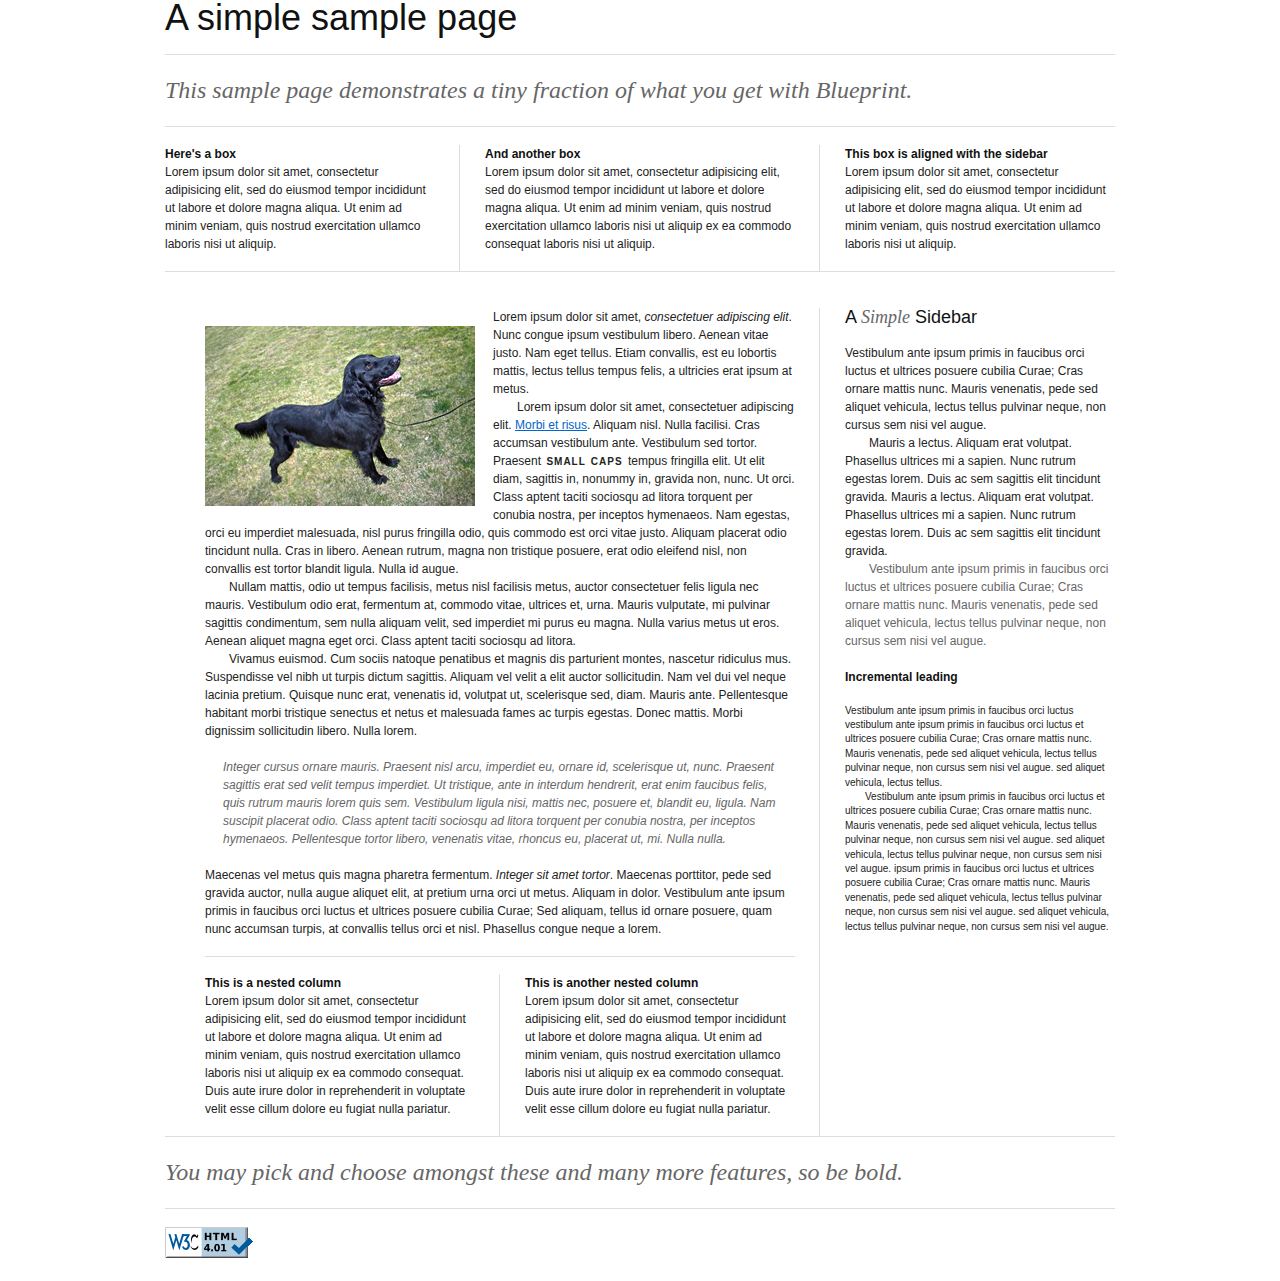
<file: css/tests/parts/sample.html>
<!DOCTYPE html PUBLIC "-//W3C//DTD HTML 4.01//EN"
   "http://www.w3.org/TR/html4/strict.dtd">

<html lang="en">
  <head>
    <meta http-equiv="Content-Type" content="text/html; charset=utf-8">
    <title>Blueprint Sample Page</title>

    <!-- Framework CSS -->
    <link rel="stylesheet" href="../../blueprint/screen.css" type="text/css" media="screen, projection">
    <link rel="stylesheet" href="../../blueprint/print.css" type="text/css" media="print">
    <!--[if lt IE 8]><link rel="stylesheet" href="../../blueprint/ie.css" type="text/css" media="screen, projection"><![endif]-->

    <!-- Import fancy-type plugin for the sample page. -->
    <link rel="stylesheet" href="../../blueprint/plugins/fancy-type/screen.css" type="text/css" media="screen, projection">
  </head>
  <body>
    <div class="container">
      <h1>A simple sample page</h1>
      <hr>
      <h2 class="alt">This sample page demonstrates a tiny fraction of what you get with Blueprint.</h2>
      <hr>
      <div class="span-7 colborder">
        <h6>Here's a box</h6>
        <p>Lorem ipsum dolor sit amet, consectetur adipisicing elit, sed do eiusmod tempor incididunt ut labore et dolore magna aliqua. Ut enim ad minim veniam, quis nostrud exercitation ullamco laboris nisi ut aliquip.</p>
      </div>
      <div class="span-8 colborder">
        <h6>And another box</h6>
        <p>Lorem ipsum dolor sit amet, consectetur adipisicing elit, sed do eiusmod tempor incididunt ut labore et dolore magna aliqua. Ut enim ad minim veniam, quis nostrud exercitation ullamco laboris nisi ut aliquip ex ea commodo consequat laboris nisi ut aliquip.</p>
      </div>
      <div class="span-7 last">
        <h6>This box is aligned with the sidebar</h6>
        <p>Lorem ipsum dolor sit amet, consectetur adipisicing elit, sed do eiusmod tempor incididunt ut labore et dolore magna aliqua. Ut enim ad minim veniam, quis nostrud exercitation ullamco laboris nisi ut aliquip.</p>
      </div>
      <hr>
      <hr class="space">
      <div class="span-15 prepend-1 colborder">
        <p><img src="test.jpg" class="top pull-1 left" alt="test">Lorem ipsum dolor sit amet, <em>consectetuer adipiscing elit</em>. Nunc congue ipsum vestibulum libero. Aenean vitae justo. Nam eget tellus. Etiam convallis, est eu lobortis mattis, lectus tellus tempus felis, a ultricies erat ipsum at metus.</p>
        <p>Lorem ipsum dolor sit amet, consectetuer adipiscing elit. <a href="#">Morbi et risus</a>. Aliquam nisl. Nulla facilisi. Cras accumsan vestibulum ante. Vestibulum sed tortor. Praesent <span class="caps">SMALL CAPS</span> tempus fringilla elit. Ut elit diam, sagittis in, nonummy in, gravida non, nunc. Ut orci. Class aptent taciti sociosqu ad litora torquent per conubia nostra, per inceptos hymenaeos. Nam egestas, orci eu imperdiet malesuada, nisl purus fringilla odio, quis commodo est orci vitae justo. Aliquam placerat odio tincidunt nulla. Cras in libero. Aenean rutrum, magna non tristique posuere, erat odio eleifend nisl, non convallis est tortor blandit ligula. Nulla id augue.</p>
        <p>Nullam mattis, odio ut tempus facilisis, metus nisl facilisis metus, auctor consectetuer felis ligula nec mauris. Vestibulum odio erat, fermentum at, commodo vitae, ultrices et, urna. Mauris vulputate, mi pulvinar sagittis condimentum, sem nulla aliquam velit, sed imperdiet mi purus eu magna. Nulla varius metus ut eros. Aenean aliquet magna eget orci. Class aptent taciti sociosqu ad litora.</p>
        <p>Vivamus euismod. Cum sociis natoque penatibus et magnis dis parturient montes, nascetur ridiculus mus. Suspendisse vel nibh ut turpis dictum sagittis. Aliquam vel velit a elit auctor sollicitudin. Nam vel dui vel neque lacinia pretium. Quisque nunc erat, venenatis id, volutpat ut, scelerisque sed, diam. Mauris ante. Pellentesque habitant morbi tristique senectus et netus et malesuada fames ac turpis egestas. Donec mattis. Morbi dignissim sollicitudin libero. Nulla lorem.</p>
        <blockquote>
          <p>Integer cursus ornare mauris. Praesent nisl arcu, imperdiet eu, ornare id, scelerisque ut, nunc. Praesent sagittis erat sed velit tempus imperdiet. Ut tristique, ante in interdum hendrerit, erat enim faucibus felis, quis rutrum mauris lorem quis sem. Vestibulum ligula nisi, mattis nec, posuere et, blandit eu, ligula. Nam suscipit placerat odio. Class aptent taciti sociosqu ad litora torquent per conubia nostra, per inceptos hymenaeos. Pellentesque tortor libero, venenatis vitae, rhoncus eu, placerat ut, mi. Nulla nulla.</p>
        </blockquote>
        <p>Maecenas vel metus quis magna pharetra fermentum. <em>Integer sit amet tortor</em>. Maecenas porttitor, pede sed gravida auctor, nulla augue aliquet elit, at pretium urna orci ut metus. Aliquam in dolor. Vestibulum ante ipsum primis in faucibus orci luctus et ultrices posuere cubilia Curae; Sed aliquam, tellus id ornare posuere, quam nunc accumsan turpis, at convallis tellus orci et nisl. Phasellus congue neque a lorem.</p>
        <hr>
        <div class="span-7 colborder">
          <h6>This is a nested column</h6>
          <p>Lorem ipsum dolor sit amet, consectetur adipisicing elit, sed do eiusmod tempor incididunt ut labore et dolore magna aliqua. Ut enim ad minim veniam, quis nostrud exercitation ullamco laboris nisi ut aliquip ex ea commodo consequat. Duis aute irure dolor in reprehenderit in voluptate velit esse cillum dolore eu fugiat nulla pariatur.</p>
        </div>
        <div class="span-7 last">
          <h6>This is another nested column</h6>
          <p>Lorem ipsum dolor sit amet, consectetur adipisicing elit, sed do eiusmod tempor incididunt ut labore et dolore magna aliqua. Ut enim ad minim veniam, quis nostrud exercitation ullamco laboris nisi ut aliquip ex ea commodo consequat. Duis aute irure dolor in reprehenderit in voluptate velit esse cillum dolore eu fugiat nulla pariatur.</p>
        </div>
      </div>
      <div class="span-7 last">
        <h3>A <span class="alt">Simple</span> Sidebar</h3>
        <p>Vestibulum ante ipsum primis in faucibus orci luctus et ultrices posuere cubilia Curae; Cras ornare mattis nunc. Mauris venenatis, pede sed aliquet vehicula, lectus tellus pulvinar neque, non cursus sem nisi vel augue.</p>
        <p>Mauris a lectus. Aliquam erat volutpat. Phasellus ultrices mi a sapien. Nunc rutrum egestas lorem. Duis ac sem sagittis elit tincidunt gravida. Mauris a lectus. Aliquam erat volutpat. Phasellus ultrices mi a sapien. Nunc rutrum egestas lorem. Duis ac sem sagittis elit tincidunt gravida.</p>
        <p class="quiet">Vestibulum ante ipsum primis in faucibus orci luctus et ultrices posuere cubilia Curae; Cras ornare mattis nunc. Mauris venenatis, pede sed aliquet vehicula, lectus tellus pulvinar neque, non cursus sem nisi vel augue.</p>
        <h5>Incremental leading</h5>
        <p class="incr">Vestibulum ante ipsum primis in faucibus orci luctus vestibulum ante ipsum primis in faucibus orci luctus et ultrices posuere cubilia Curae; Cras ornare mattis nunc. Mauris venenatis, pede sed aliquet vehicula, lectus tellus pulvinar neque, non cursus sem nisi vel augue. sed aliquet vehicula, lectus tellus.</p>
        <p class="incr">Vestibulum ante ipsum primis in faucibus orci luctus et ultrices posuere cubilia Curae; Cras ornare mattis nunc. Mauris venenatis, pede sed aliquet vehicula, lectus tellus pulvinar neque, non cursus sem nisi vel augue. sed aliquet vehicula, lectus tellus pulvinar neque, non cursus sem nisi vel augue. ipsum primis in faucibus orci luctus et ultrices posuere cubilia Curae; Cras ornare mattis nunc. Mauris venenatis, pede sed aliquet vehicula, lectus tellus pulvinar neque, non cursus sem nisi vel augue. sed aliquet vehicula, lectus tellus pulvinar neque, non cursus sem nisi vel augue.</p>
      </div>
      <hr>
      <h2 class="alt">You may pick and choose amongst these and many more features, so be bold.</h2>
      <hr>
      <p>
        <a href="http://validator.w3.org/check?uri=referer">
          <img src="valid.png" alt="Valid HTML 4.01 Strict" height="31" width="88" class="top">
        </a>
      </p>
    </div>
  </body>
</html>
</file>
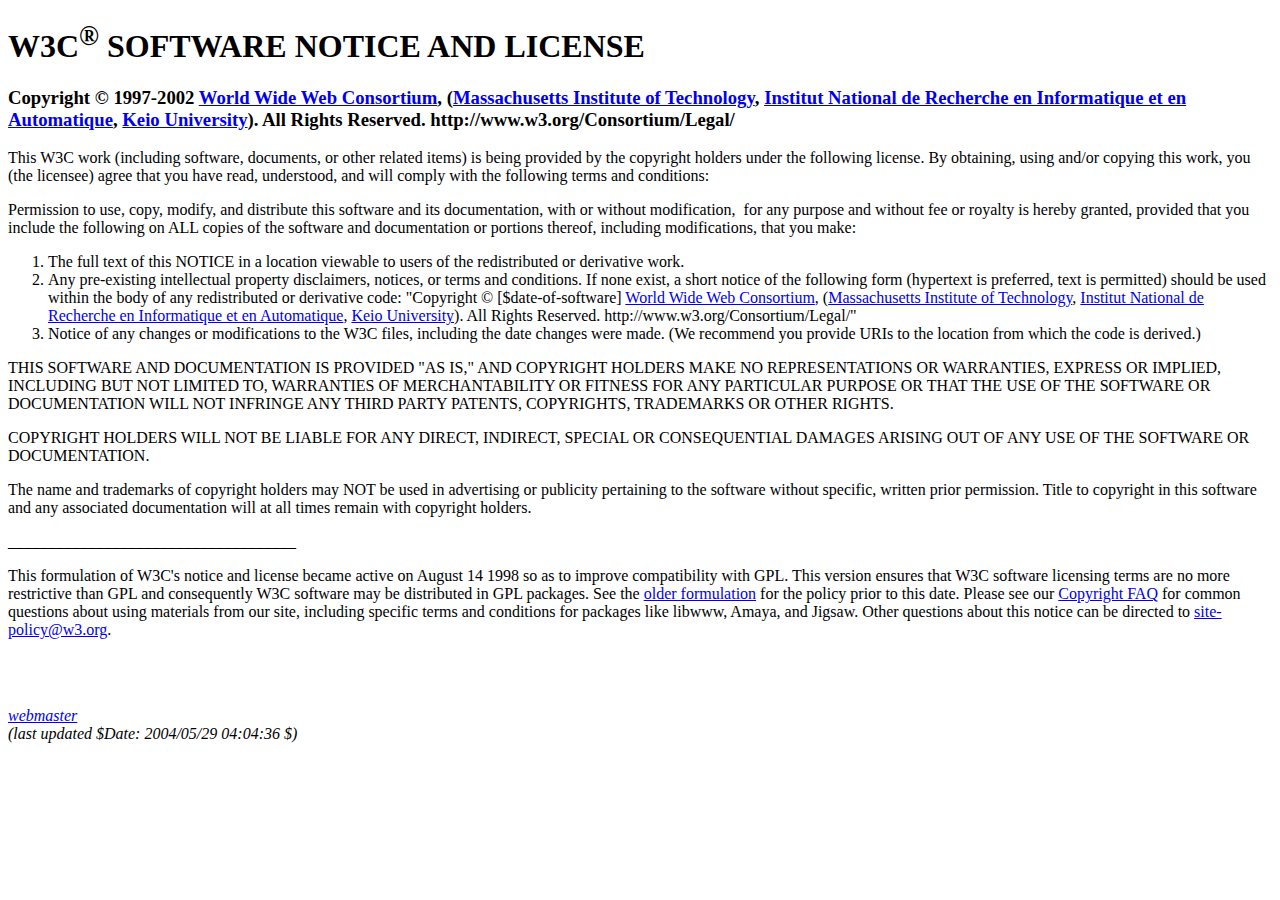
<file: css/lib/blueprint/validate/COPYRIGHT.html>
<!DOCTYPE html PUBLIC "-//W3C//DTD XHTML 1.0 Transitional//EN"
    "http://www.w3.org/TR/xhtml1/DTD/xhtml1-transitional.dtd">
<html xmlns="http://www.w3.org/1999/xhtml" xml:lang='en' lang='en'>
<head>
<meta http-equiv="Content-Type" content="text/html; charset=iso-8859-1" />
<link rel="stylesheet" type="text/css" href="http://www.w3.org/StyleSheets/base.css" />
<title>W3C IPR SOFTWARE NOTICE</title>
</head>
<body>
<h1>W3C<sup>&reg;</sup> SOFTWARE NOTICE AND LICENSE</h1>

<h3>Copyright &copy; 1997-2002 <a href="http://www.w3.org/">World
Wide Web Consortium</a>, (<a
href="http://www.lcs.mit.edu/">Massachusetts Institute of
Technology</a>, <a href="http://www.inria.fr/">Institut National de
Recherche en Informatique et en Automatique</a>, <a
href="http://www.keio.ac.jp/">Keio University</a>). All Rights
Reserved. http://www.w3.org/Consortium/Legal/</h3>

<p>This W3C work (including software, documents, or other related
items) is being provided by the copyright holders under the
following license. By obtaining, using and/or copying this work,
you (the licensee) agree that you have read, understood, and will
comply with the following terms and conditions:</p>

<p>Permission to use, copy, modify, and distribute this software
and its documentation, with or without modification,&nbsp; for any
purpose and without fee or royalty is hereby granted, provided that
you include the following on ALL copies of the software and
documentation or portions thereof, including modifications, that
you make:</p>

<ol>
<li>The full text of this NOTICE in a location viewable to users of
the redistributed or derivative work.</li>

<li>Any pre-existing intellectual property disclaimers, notices, or
terms and conditions. If none exist, a short notice of the
following form (hypertext is preferred, text is permitted) should
be used within the body of any redistributed or derivative code:
"Copyright &copy; [$date-of-software] <a
href="http://www.w3.org/">World Wide Web Consortium</a>, (<a
href="http://www.lcs.mit.edu/">Massachusetts Institute of
Technology</a>, <a href="http://www.inria.fr/">Institut National de
Recherche en Informatique et en Automatique</a>, <a
href="http://www.keio.ac.jp/">Keio University</a>). All Rights
Reserved. http://www.w3.org/Consortium/Legal/"</li>

<li>Notice of any changes or modifications to the W3C files,
including the date changes were made. (We recommend you provide
URIs to the location from which the code is derived.)</li>
</ol>

<p>THIS SOFTWARE AND DOCUMENTATION IS PROVIDED "AS IS," AND
COPYRIGHT HOLDERS MAKE NO REPRESENTATIONS OR WARRANTIES, EXPRESS OR
IMPLIED, INCLUDING BUT NOT LIMITED TO, WARRANTIES OF
MERCHANTABILITY OR FITNESS FOR ANY PARTICULAR PURPOSE OR THAT THE
USE OF THE SOFTWARE OR DOCUMENTATION WILL NOT INFRINGE ANY THIRD
PARTY PATENTS, COPYRIGHTS, TRADEMARKS OR OTHER RIGHTS.</p>

<p>COPYRIGHT HOLDERS WILL NOT BE LIABLE FOR ANY DIRECT, INDIRECT,
SPECIAL OR CONSEQUENTIAL DAMAGES ARISING OUT OF ANY USE OF THE
SOFTWARE OR DOCUMENTATION.</p>

<p>The name and trademarks of copyright holders may NOT be used in
advertising or publicity pertaining to the software without
specific, written prior permission. Title to copyright in this
software and any associated documentation will at all times remain
with copyright holders.</p>

<p>____________________________________</p>

<p>This formulation of W3C's notice and license became active on
August 14 1998 so as to improve compatibility with GPL. This
version ensures that W3C software licensing terms are no more
restrictive than GPL and consequently W3C software may be
distributed in GPL packages. See the <a
href="copyright-software-19980519.html">older formulation</a> for
the policy prior to this date. Please see our <a
href="IPR-FAQ.html">Copyright FAQ</a> for common questions about
using materials from our site, including specific terms and
conditions for packages like libwww, Amaya, and Jigsaw. Other
questions about this notice can be directed to <a
href="mailto:site-policy@w3.org">site-policy@w3.org</a>.<br />
&nbsp;</p>

<p>&nbsp;</p>

<address><a href="http://www.w3.org/Help/Webmaster.html">webmaster</a><br />
 (last updated $Date: 2004/05/29 04:04:36 $)</address>

</body>
</html>
</file>
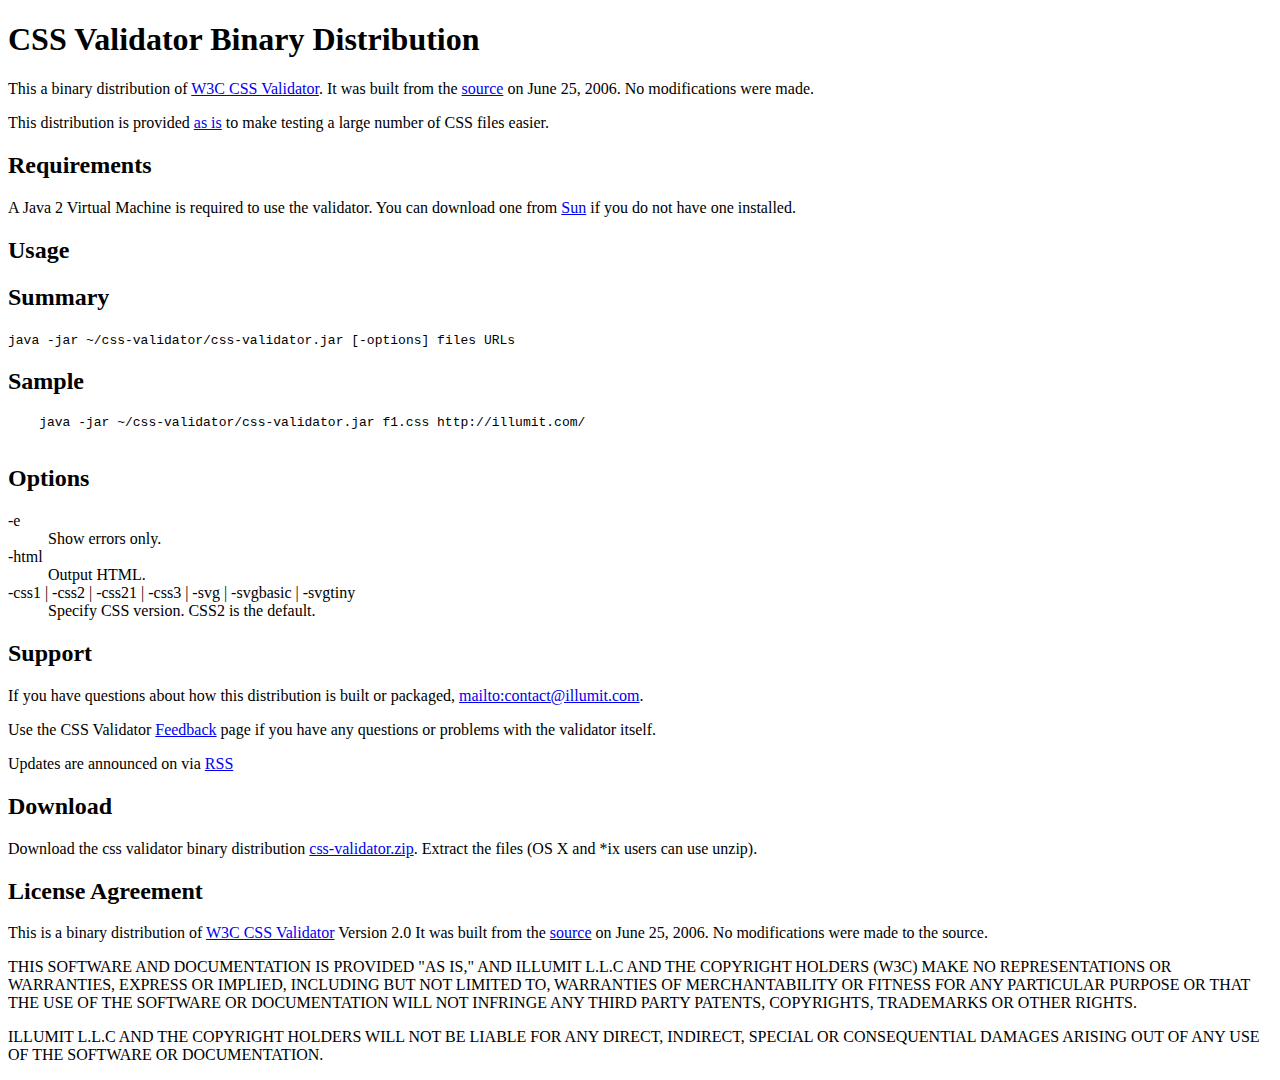
<file: css/lib/blueprint/validate/README.html>
<!DOCTYPE html PUBLIC "-//W3C//DTD XHTML 1.0 Strict//EN" "http://www.w3.org/TR/xhtml1/DTD/xhtml1-strict.dtd">
<html xmlns="http://www.w3.org/1999/xhtml">
  <head>
    <title>CSS Validator Binary Distribution - Illumit</title>
    <link title="RSS Feed" type="application/rss+xml" rel="alternate" href="http://www.illumit.com/site.rss" />
  </head>
  <body>
    <h1>CSS Validator Binary Distribution</h1>
    <p>This a binary distribution of <a href="http://jigsaw.w3.org/css-validator">W3C CSS Validator</a>.
    It was built from the <a href="http://dev.w3.org/cvsweb/2002/css-validator">source</a> on June 25, 2006. 
    No modifications were made.</p>
    
    <p>This distribution is provided <a href="#asis">as is</a> to make testing a large number of CSS files easier.</p>
    
    
    <h2>Requirements</h2>
    <p>A Java 2 Virtual Machine is required to use the validator. 
      You can download one from <a href="http://java.sun.com/">Sun</a> if you do not have one installed.</p>
      
    <h2>Usage</h2>
    <h2>Summary</h2>
    <p><code>java -jar <samp>~/css-validator/</samp>css-validator.jar [-options] files URLs</code></p>
    <h2>Sample</h2>
    <pre>
    java -jar ~/css-validator/css-validator.jar f1.css http://illumit.com/
    </pre>
    <h2>Options</h2>
    <dl>
      <dt>-e</dt><dd>Show errors only.</dd>
      <dt>-html</dt><dd>Output HTML.</dd>
      <dt>-css1 | -css2 | -css21 | -css3 | -svg | -svgbasic | -svgtiny</dt>
      <dd>Specify CSS version. CSS2 is the default.</dd>
    </dl>

    <h2>Support</h2>
    
    <p>If you have questions about how this distribution is built or packaged, 
    <a href="mailto:contact@illumit.com">mailto:contact@illumit.com</a>.</p>

    <p>Use the CSS Validator <a href="http://jigsaw.w3.org/css-validator/Email">Feedback</a> 
      page if you have any questions or problems with the validator itself.</p>

    <p class="Footnote">Updates are announced on via 
        <a class="RSSLink" rel="alternate" type="application/rss+xml" href="http://www.illumit.com/site.rss">RSS</a></p>

      <!--    
    <h2>Contents</h2>
    <ul>
      <li><a href="css-validator.jar">css-validator.jar</a> Executable JAR package</li>
      <li><a href="COPYRIGHT.html">COPYRIGHT.html</a> CSS Validator Copyright Notice</li>
      <li><a href="css-validator-javadoc.jar">css-validator-javadoc.jar</a> CSS Validator API Docs</li>
      <li>Required libraries:<ul>
        <li><a href="jigsaw.jar">jigsaw.jar</a> and <a href="JIGSAW_COPYRIGHT">JIGSAW_COPYRIGHT</a></li>
        <li><a href="xerces.jar">xerces.jar</a> and <a href="XERCES_COPYING.txt">XERCES_COPYING.txt</a></li>
        </ul>
      </li>
    </ul>
      -->
    
    <h2>Download</h2>
    
    <p>Download the css validator binary distribution <a href="css-validator.zip">css-validator.zip</a>. Extract the files (OS X and *ix users can use unzip).</p>
    
    
    <h2><a name="asis">License Agreement</a></h2>
    
    <p>This is a binary distribution of <a href="http://jigsaw.w3.org/css-validator">W3C CSS Validator</a> Version 2.0
    It was built from the <a href="http://dev.w3.org/cvsweb/2002/css-validator">source</a> on June 25, 2006. 
    No modifications were made to the source.</p>
    
    <p>THIS SOFTWARE AND DOCUMENTATION IS PROVIDED "AS IS," AND 
ILLUMIT L.L.C AND THE COPYRIGHT HOLDERS (W3C) MAKE NO REPRESENTATIONS OR WARRANTIES, EXPRESS OR
IMPLIED, INCLUDING BUT NOT LIMITED TO, WARRANTIES OF
MERCHANTABILITY OR FITNESS FOR ANY PARTICULAR PURPOSE OR THAT THE
USE OF THE SOFTWARE OR DOCUMENTATION WILL NOT INFRINGE ANY THIRD
PARTY PATENTS, COPYRIGHTS, TRADEMARKS OR OTHER RIGHTS.</p>

<p>ILLUMIT L.L.C AND THE COPYRIGHT HOLDERS WILL NOT BE LIABLE FOR ANY DIRECT, INDIRECT,
SPECIAL OR CONSEQUENTIAL DAMAGES ARISING OUT OF ANY USE OF THE
SOFTWARE OR DOCUMENTATION.</p>

  </body>
</html>
</file>
<file: css/blueprint/screen.css>
/* -----------------------------------------------------------------------


 Blueprint CSS Framework 1.0
 http://blueprintcss.org

   * Copyright (c) 2007-Present. See LICENSE for more info.
   * See README for instructions on how to use Blueprint.
   * For credits and origins, see AUTHORS.
   * This is a compressed file. See the sources in the 'src' directory.

----------------------------------------------------------------------- */

/* reset.css */
html {margin:0;padding:0;border:0;}
body, div, span, object, iframe, h1, h2, h3, h4, h5, h6, p, blockquote, pre, a, abbr, acronym, address, code, del, dfn, em, img, q, dl, dt, dd, ol, ul, li, fieldset, form, label, legend, table, caption, tbody, tfoot, thead, tr, th, td, article, aside, dialog, figure, footer, header, hgroup, nav, section {margin:0;padding:0;border:0;font-weight:inherit;font-style:inherit;font-size:100%;font-family:inherit;vertical-align:baseline;}
article, aside, dialog, figure, footer, header, hgroup, nav, section {display:block;}
body {line-height:1.5;background:white;}
table {border-collapse:separate;border-spacing:0;}
caption, th, td {text-align:left;font-weight:normal;float:none !important;}
table, th, td {vertical-align:middle;}
blockquote:before, blockquote:after, q:before, q:after {content:'';}
blockquote, q {quotes:"" "";}
a img {border:none;}
:focus {outline:0;}

/* typography.css */
html {font-size:100.01%;}
body {font-size:75%;color:#222;background:#fff;font-family:"Helvetica Neue", Arial, Helvetica, sans-serif;}
h1, h2, h3, h4, h5, h6 {font-weight:normal;color:#111;}
h1 {font-size:3em;line-height:1;margin-bottom:0.5em;}
h2 {font-size:2em;margin-bottom:0.75em;}
h3 {font-size:1.5em;line-height:1;margin-bottom:1em;}
h4 {font-size:1.2em;line-height:1.25;margin-bottom:1.25em;}
h5 {font-size:1em;font-weight:bold;margin-bottom:1.5em;}
h6 {font-size:1em;font-weight:bold;}
h1 img, h2 img, h3 img, h4 img, h5 img, h6 img {margin:0;}
p {margin:0 0 1.5em;}
.left {float:left !important;}
p .left {margin:1.5em 1.5em 1.5em 0;padding:0;}
.right {float:right !important;}
p .right {margin:1.5em 0 1.5em 1.5em;padding:0;}
a:focus, a:hover {color:#09f;}
a {color:#06c;text-decoration:underline;}
blockquote {margin:1.5em;color:#666;font-style:italic;}
strong, dfn {font-weight:bold;}
em, dfn {font-style:italic;}
sup, sub {line-height:0;}
abbr, acronym {border-bottom:1px dotted #666;}
address {margin:0 0 1.5em;font-style:italic;}
del {color:#666;}
pre {margin:1.5em 0;white-space:pre;}
pre, code, tt {font:1em 'andale mono', 'lucida console', monospace;line-height:1.5;}
li ul, li ol {margin:0;}
ul, ol {margin:0 1.5em 1.5em 0;padding-left:1.5em;}
ul {list-style-type:disc;}
ol {list-style-type:decimal;}
dl {margin:0 0 1.5em 0;}
dl dt {font-weight:bold;}
dd {margin-left:1.5em;}
table {margin-bottom:1.4em;width:100%;}
th {font-weight:bold;}
thead th {background:#c3d9ff;}
th, td, caption {padding:4px 10px 4px 5px;}
tbody tr:nth-child(even) td, tbody tr.even td {background:#e5ecf9;}
tfoot {font-style:italic;}
caption {background:#eee;}
.small {font-size:.8em;margin-bottom:1.875em;line-height:1.875em;}
.large {font-size:1.2em;line-height:2.5em;margin-bottom:1.25em;}
.hide {display:none;}
.quiet {color:#666;}
.loud {color:#000;}
.highlight {background:#ff0;}
.added {background:#060;color:#fff;}
.removed {background:#900;color:#fff;}
.first {margin-left:0;padding-left:0;}
.last {margin-right:0;padding-right:0;}
.top {margin-top:0;padding-top:0;}
.bottom {margin-bottom:0;padding-bottom:0;}

/* forms.css */
label {font-weight:bold;}
fieldset {padding:0 1.4em 1.4em 1.4em;margin:0 0 1.5em 0;border:1px solid #ccc;}
legend {font-weight:bold;font-size:1.2em;margin-top:-0.2em;margin-bottom:1em;}
fieldset, #IE8#HACK {padding-top:1.4em;}
legend, #IE8#HACK {margin-top:0;margin-bottom:0;}
input[type=text], input[type=password], input.text, input.title, textarea {background-color:#fff;border:1px solid #bbb;}
input[type=text]:focus, input[type=password]:focus, input.text:focus, input.title:focus, textarea:focus {border-color:#666;}
select {background-color:#fff;border-width:1px;border-style:solid;}
input[type=text], input[type=password], input.text, input.title, textarea, select {margin:0.5em 0;}
input.text, input.title {width:300px;padding:5px;}
input.title {font-size:1.5em;}
textarea {width:390px;height:250px;padding:5px;}
form.inline {line-height:3;}
form.inline p {margin-bottom:0;}
.error, .alert, .notice, .success, .info {padding:0.8em;margin-bottom:1em;border:2px solid #ddd;}
.error, .alert {background:#fbe3e4;color:#8a1f11;border-color:#fbc2c4;}
.notice {background:#fff6bf;color:#514721;border-color:#ffd324;}
.success {background:#e6efc2;color:#264409;border-color:#c6d880;}
.info {background:#d5edf8;color:#205791;border-color:#92cae4;}
.error a, .alert a {color:#8a1f11;}
.notice a {color:#514721;}
.success a {color:#264409;}
.info a {color:#205791;}

/* grid.css */
.container {width:950px;margin:0 auto;}
.showgrid {background:url(src/grid.png);}
.column, .span-1, .span-2, .span-3, .span-4, .span-5, .span-6, .span-7, .span-8, .span-9, .span-10, .span-11, .span-12, .span-13, .span-14, .span-15, .span-16, .span-17, .span-18, .span-19, .span-20, .span-21, .span-22, .span-23, .span-24 {float:left;margin-right:10px;}
.last {margin-right:0;}
.span-1 {width:30px;}
.span-2 {width:70px;}
.span-3 {width:110px;}
.span-4 {width:150px;}
.span-5 {width:190px;}
.span-6 {width:230px;}
.span-7 {width:270px;}
.span-8 {width:310px;}
.span-9 {width:350px;}
.span-10 {width:390px;}
.span-11 {width:430px;}
.span-12 {width:470px;}
.span-13 {width:510px;}
.span-14 {width:550px;}
.span-15 {width:590px;}
.span-16 {width:630px;}
.span-17 {width:670px;}
.span-18 {width:710px;}
.span-19 {width:750px;}
.span-20 {width:790px;}
.span-21 {width:830px;}
.span-22 {width:870px;}
.span-23 {width:910px;}
.span-24 {width:950px;margin-right:0;}
input.span-1, textarea.span-1, input.span-2, textarea.span-2, input.span-3, textarea.span-3, input.span-4, textarea.span-4, input.span-5, textarea.span-5, input.span-6, textarea.span-6, input.span-7, textarea.span-7, input.span-8, textarea.span-8, input.span-9, textarea.span-9, input.span-10, textarea.span-10, input.span-11, textarea.span-11, input.span-12, textarea.span-12, input.span-13, textarea.span-13, input.span-14, textarea.span-14, input.span-15, textarea.span-15, input.span-16, textarea.span-16, input.span-17, textarea.span-17, input.span-18, textarea.span-18, input.span-19, textarea.span-19, input.span-20, textarea.span-20, input.span-21, textarea.span-21, input.span-22, textarea.span-22, input.span-23, textarea.span-23, input.span-24, textarea.span-24 {border-left-width:1px;border-right-width:1px;padding-left:5px;padding-right:5px;}
input.span-1, textarea.span-1 {width:18px;}
input.span-2, textarea.span-2 {width:58px;}
input.span-3, textarea.span-3 {width:98px;}
input.span-4, textarea.span-4 {width:138px;}
input.span-5, textarea.span-5 {width:178px;}
input.span-6, textarea.span-6 {width:218px;}
input.span-7, textarea.span-7 {width:258px;}
input.span-8, textarea.span-8 {width:298px;}
input.span-9, textarea.span-9 {width:338px;}
input.span-10, textarea.span-10 {width:378px;}
input.span-11, textarea.span-11 {width:418px;}
input.span-12, textarea.span-12 {width:458px;}
input.span-13, textarea.span-13 {width:498px;}
input.span-14, textarea.span-14 {width:538px;}
input.span-15, textarea.span-15 {width:578px;}
input.span-16, textarea.span-16 {width:618px;}
input.span-17, textarea.span-17 {width:658px;}
input.span-18, textarea.span-18 {width:698px;}
input.span-19, textarea.span-19 {width:738px;}
input.span-20, textarea.span-20 {width:778px;}
input.span-21, textarea.span-21 {width:818px;}
input.span-22, textarea.span-22 {width:858px;}
input.span-23, textarea.span-23 {width:898px;}
input.span-24, textarea.span-24 {width:938px;}
.append-1 {padding-right:40px;}
.append-2 {padding-right:80px;}
.append-3 {padding-right:120px;}
.append-4 {padding-right:160px;}
.append-5 {padding-right:200px;}
.append-6 {padding-right:240px;}
.append-7 {padding-right:280px;}
.append-8 {padding-right:320px;}
.append-9 {padding-right:360px;}
.append-10 {padding-right:400px;}
.append-11 {padding-right:440px;}
.append-12 {padding-right:480px;}
.append-13 {padding-right:520px;}
.append-14 {padding-right:560px;}
.append-15 {padding-right:600px;}
.append-16 {padding-right:640px;}
.append-17 {padding-right:680px;}
.append-18 {padding-right:720px;}
.append-19 {padding-right:760px;}
.append-20 {padding-right:800px;}
.append-21 {padding-right:840px;}
.append-22 {padding-right:880px;}
.append-23 {padding-right:920px;}
.prepend-1 {padding-left:40px;}
.prepend-2 {padding-left:80px;}
.prepend-3 {padding-left:120px;}
.prepend-4 {padding-left:160px;}
.prepend-5 {padding-left:200px;}
.prepend-6 {padding-left:240px;}
.prepend-7 {padding-left:280px;}
.prepend-8 {padding-left:320px;}
.prepend-9 {padding-left:360px;}
.prepend-10 {padding-left:400px;}
.prepend-11 {padding-left:440px;}
.prepend-12 {padding-left:480px;}
.prepend-13 {padding-left:520px;}
.prepend-14 {padding-left:560px;}
.prepend-15 {padding-left:600px;}
.prepend-16 {padding-left:640px;}
.prepend-17 {padding-left:680px;}
.prepend-18 {padding-left:720px;}
.prepend-19 {padding-left:760px;}
.prepend-20 {padding-left:800px;}
.prepend-21 {padding-left:840px;}
.prepend-22 {padding-left:880px;}
.prepend-23 {padding-left:920px;}
.border {padding-right:4px;margin-right:5px;border-right:1px solid #ddd;}
.colborder {padding-right:24px;margin-right:25px;border-right:1px solid #ddd;}
.pull-1 {margin-left:-40px;}
.pull-2 {margin-left:-80px;}
.pull-3 {margin-left:-120px;}
.pull-4 {margin-left:-160px;}
.pull-5 {margin-left:-200px;}
.pull-6 {margin-left:-240px;}
.pull-7 {margin-left:-280px;}
.pull-8 {margin-left:-320px;}
.pull-9 {margin-left:-360px;}
.pull-10 {margin-left:-400px;}
.pull-11 {margin-left:-440px;}
.pull-12 {margin-left:-480px;}
.pull-13 {margin-left:-520px;}
.pull-14 {margin-left:-560px;}
.pull-15 {margin-left:-600px;}
.pull-16 {margin-left:-640px;}
.pull-17 {margin-left:-680px;}
.pull-18 {margin-left:-720px;}
.pull-19 {margin-left:-760px;}
.pull-20 {margin-left:-800px;}
.pull-21 {margin-left:-840px;}
.pull-22 {margin-left:-880px;}
.pull-23 {margin-left:-920px;}
.pull-24 {margin-left:-960px;}
.pull-1, .pull-2, .pull-3, .pull-4, .pull-5, .pull-6, .pull-7, .pull-8, .pull-9, .pull-10, .pull-11, .pull-12, .pull-13, .pull-14, .pull-15, .pull-16, .pull-17, .pull-18, .pull-19, .pull-20, .pull-21, .pull-22, .pull-23, .pull-24 {float:left;position:relative;}
.push-1 {margin:0 -40px 1.5em 40px;}
.push-2 {margin:0 -80px 1.5em 80px;}
.push-3 {margin:0 -120px 1.5em 120px;}
.push-4 {margin:0 -160px 1.5em 160px;}
.push-5 {margin:0 -200px 1.5em 200px;}
.push-6 {margin:0 -240px 1.5em 240px;}
.push-7 {margin:0 -280px 1.5em 280px;}
.push-8 {margin:0 -320px 1.5em 320px;}
.push-9 {margin:0 -360px 1.5em 360px;}
.push-10 {margin:0 -400px 1.5em 400px;}
.push-11 {margin:0 -440px 1.5em 440px;}
.push-12 {margin:0 -480px 1.5em 480px;}
.push-13 {margin:0 -520px 1.5em 520px;}
.push-14 {margin:0 -560px 1.5em 560px;}
.push-15 {margin:0 -600px 1.5em 600px;}
.push-16 {margin:0 -640px 1.5em 640px;}
.push-17 {margin:0 -680px 1.5em 680px;}
.push-18 {margin:0 -720px 1.5em 720px;}
.push-19 {margin:0 -760px 1.5em 760px;}
.push-20 {margin:0 -800px 1.5em 800px;}
.push-21 {margin:0 -840px 1.5em 840px;}
.push-22 {margin:0 -880px 1.5em 880px;}
.push-23 {margin:0 -920px 1.5em 920px;}
.push-24 {margin:0 -960px 1.5em 960px;}
.push-1, .push-2, .push-3, .push-4, .push-5, .push-6, .push-7, .push-8, .push-9, .push-10, .push-11, .push-12, .push-13, .push-14, .push-15, .push-16, .push-17, .push-18, .push-19, .push-20, .push-21, .push-22, .push-23, .push-24 {float:left;position:relative;}
div.prepend-top, .prepend-top {margin-top:1.5em;}
div.append-bottom, .append-bottom {margin-bottom:1.5em;}
.box {padding:1.5em;margin-bottom:1.5em;background:#e5eCf9;}
hr {background:#ddd;color:#ddd;clear:both;float:none;width:100%;height:1px;margin:0 0 1.45em;border:none;}
hr.space {background:#fff;color:#fff;visibility:hidden;}
.clearfix:after, .container:after {content:"\0020";display:block;height:0;clear:both;visibility:hidden;overflow:hidden;}
.clearfix, .container {display:block;}
.clear {clear:both;}
</file>
<file: css/blueprint/print.css>
/* -----------------------------------------------------------------------


 Blueprint CSS Framework 1.0
 http://blueprintcss.org

   * Copyright (c) 2007-Present. See LICENSE for more info.
   * See README for instructions on how to use Blueprint.
   * For credits and origins, see AUTHORS.
   * This is a compressed file. See the sources in the 'src' directory.

----------------------------------------------------------------------- */

/* print.css */
body {line-height:1.5;font-family:"Helvetica Neue", Arial, Helvetica, sans-serif;color:#000;background:none;font-size:10pt;}
.container {background:none;}
hr {background:#ccc;color:#ccc;width:100%;height:2px;margin:2em 0;padding:0;border:none;}
hr.space {background:#fff;color:#fff;visibility:hidden;}
h1, h2, h3, h4, h5, h6 {font-family:"Helvetica Neue", Arial, "Lucida Grande", sans-serif;}
code {font:.9em "Courier New", Monaco, Courier, monospace;}
a img {border:none;}
p img.top {margin-top:0;}
blockquote {margin:1.5em;padding:1em;font-style:italic;font-size:.9em;}
.small {font-size:.9em;}
.large {font-size:1.1em;}
.quiet {color:#999;}
.hide {display:none;}
a:link, a:visited {background:transparent;font-weight:700;text-decoration:underline;}
a:link:after, a:visited:after {content:" (" attr(href) ")";font-size:90%;}
</file>
<file: css/blueprint/src/typography.css>
/* --------------------------------------------------------------

   typography.css
   * Sets up some sensible default typography.

-------------------------------------------------------------- */

/* Default font settings.
   The font-size percentage is of 16px. (0.75 * 16px = 12px) */
html { font-size:100.01%; }
body {
  font-size: 75%;
  color: #222;
  background: #fff;
  font-family: "Helvetica Neue", Arial, Helvetica, sans-serif;
}


/* Headings
-------------------------------------------------------------- */

h1,h2,h3,h4,h5,h6 { font-weight: normal; color: #111; }

h1 { font-size: 3em; line-height: 1; margin-bottom: 0.5em; }
h2 { font-size: 2em; margin-bottom: 0.75em; }
h3 { font-size: 1.5em; line-height: 1; margin-bottom: 1em; }
h4 { font-size: 1.2em; line-height: 1.25; margin-bottom: 1.25em; }
h5 { font-size: 1em; font-weight: bold; margin-bottom: 1.5em; }
h6 { font-size: 1em; font-weight: bold; }

h1 img, h2 img, h3 img,
h4 img, h5 img, h6 img {
  margin: 0;
}


/* Text elements
-------------------------------------------------------------- */

p           { margin: 0 0 1.5em; }
/* 
	These can be used to pull an image at the start of a paragraph, so 
	that the text flows around it (usage: <p><img class="left">Text</p>) 
 */
.left  			{ float: left !important; }
p .left			{ margin: 1.5em 1.5em 1.5em 0; padding: 0; }
.right 			{ float: right !important; }
p .right 		{ margin: 1.5em 0 1.5em 1.5em; padding: 0; }

a:focus,
a:hover     { color: #09f; }
a           { color: #06c; text-decoration: underline; }

blockquote  { margin: 1.5em; color: #666; font-style: italic; }
strong,dfn	{ font-weight: bold; }
em,dfn      { font-style: italic; }
sup, sub    { line-height: 0; }

abbr,
acronym     { border-bottom: 1px dotted #666; }
address     { margin: 0 0 1.5em; font-style: italic; }
del         { color:#666; }

pre         { margin: 1.5em 0; white-space: pre; }
pre,code,tt { font: 1em 'andale mono', 'lucida console', monospace; line-height: 1.5; }


/* Lists
-------------------------------------------------------------- */

li ul,
li ol       { margin: 0; }
ul, ol      { margin: 0 1.5em 1.5em 0; padding-left: 1.5em; }

ul          { list-style-type: disc; }
ol          { list-style-type: decimal; }

dl          { margin: 0 0 1.5em 0; }
dl dt       { font-weight: bold; }
dd          { margin-left: 1.5em;}


/* Tables
-------------------------------------------------------------- */

/* 
	Because of the need for padding on TH and TD, the vertical rhythm 
	on table cells has to be 27px, instead of the standard 18px or 36px 
	of other elements. 
 */ 
table       { margin-bottom: 1.4em; width:100%; }
th          { font-weight: bold; }
thead th    { background: #c3d9ff; }
th,td,caption { padding: 4px 10px 4px 5px; }
/*
	You can zebra-stripe your tables in outdated browsers by adding 
	the class "even" to every other table row. 
 */
tbody tr:nth-child(even) td, 
tbody tr.even td  { 
	background: #e5ecf9; 
}
tfoot       { font-style: italic; }
caption     { background: #eee; }


/* Misc classes
-------------------------------------------------------------- */

.small      { font-size: .8em; margin-bottom: 1.875em; line-height: 1.875em; }
.large      { font-size: 1.2em; line-height: 2.5em; margin-bottom: 1.25em; }
.hide       { display: none; }

.quiet      { color: #666; }
.loud       { color: #000; }
.highlight  { background:#ff0; }
.added      { background:#060; color: #fff; }
.removed    { background:#900; color: #fff; }

.first      { margin-left:0; padding-left:0; }
.last       { margin-right:0; padding-right:0; }
.top        { margin-top:0; padding-top:0; }
.bottom     { margin-bottom:0; padding-bottom:0; }
</file>
<file: css/blueprint/src/grid.css>
/* --------------------------------------------------------------

   grid.css
   * Sets up an easy-to-use grid of 24 columns.

   By default, the grid is 950px wide, with 24 columns
   spanning 30px, and a 10px margin between columns.

   If you need fewer or more columns, namespaces or semantic
   element names, use the compressor script (lib/compress.rb)

-------------------------------------------------------------- */

/* A container should group all your columns. */
.container {
  width: 950px;
  margin: 0 auto;
}

/* Use this class on any .span / container to see the grid. */
.showgrid {
  background: url(src/grid.png);
}


/* Columns
-------------------------------------------------------------- */

/* Sets up basic grid floating and margin. */
.column, .span-1, .span-2, .span-3, .span-4, .span-5, .span-6, .span-7, .span-8, .span-9, .span-10, .span-11, .span-12, .span-13, .span-14, .span-15, .span-16, .span-17, .span-18, .span-19, .span-20, .span-21, .span-22, .span-23, .span-24 {
  float: left;
  margin-right: 10px;
}

/* The last column in a row needs this class. */
.last { margin-right: 0; }

/* Use these classes to set the width of a column. */
.span-1 {width: 30px;}

.span-2 {width: 70px;}
.span-3 {width: 110px;}
.span-4 {width: 150px;}
.span-5 {width: 190px;}
.span-6 {width: 230px;}
.span-7 {width: 270px;}
.span-8 {width: 310px;}
.span-9 {width: 350px;}
.span-10 {width: 390px;}
.span-11 {width: 430px;}
.span-12 {width: 470px;}
.span-13 {width: 510px;}
.span-14 {width: 550px;}
.span-15 {width: 590px;}
.span-16 {width: 630px;}
.span-17 {width: 670px;}
.span-18 {width: 710px;}
.span-19 {width: 750px;}
.span-20 {width: 790px;}
.span-21 {width: 830px;}
.span-22 {width: 870px;}
.span-23 {width: 910px;}
.span-24 {width:950px; margin-right:0;}

/* Use these classes to set the width of an input. */
input.span-1, textarea.span-1, input.span-2, textarea.span-2, input.span-3, textarea.span-3, input.span-4, textarea.span-4, input.span-5, textarea.span-5, input.span-6, textarea.span-6, input.span-7, textarea.span-7, input.span-8, textarea.span-8, input.span-9, textarea.span-9, input.span-10, textarea.span-10, input.span-11, textarea.span-11, input.span-12, textarea.span-12, input.span-13, textarea.span-13, input.span-14, textarea.span-14, input.span-15, textarea.span-15, input.span-16, textarea.span-16, input.span-17, textarea.span-17, input.span-18, textarea.span-18, input.span-19, textarea.span-19, input.span-20, textarea.span-20, input.span-21, textarea.span-21, input.span-22, textarea.span-22, input.span-23, textarea.span-23, input.span-24, textarea.span-24 {
  border-left-width: 1px;
  border-right-width: 1px;
  padding-left: 5px;
  padding-right: 5px;
}

input.span-1, textarea.span-1 { width: 18px; }
input.span-2, textarea.span-2 { width: 58px; }
input.span-3, textarea.span-3 { width: 98px; }
input.span-4, textarea.span-4 { width: 138px; }
input.span-5, textarea.span-5 { width: 178px; }
input.span-6, textarea.span-6 { width: 218px; }
input.span-7, textarea.span-7 { width: 258px; }
input.span-8, textarea.span-8 { width: 298px; }
input.span-9, textarea.span-9 { width: 338px; }
input.span-10, textarea.span-10 { width: 378px; }
input.span-11, textarea.span-11 { width: 418px; }
input.span-12, textarea.span-12 { width: 458px; }
input.span-13, textarea.span-13 { width: 498px; }
input.span-14, textarea.span-14 { width: 538px; }
input.span-15, textarea.span-15 { width: 578px; }
input.span-16, textarea.span-16 { width: 618px; }
input.span-17, textarea.span-17 { width: 658px; }
input.span-18, textarea.span-18 { width: 698px; }
input.span-19, textarea.span-19 { width: 738px; }
input.span-20, textarea.span-20 { width: 778px; }
input.span-21, textarea.span-21 { width: 818px; }
input.span-22, textarea.span-22 { width: 858px; }
input.span-23, textarea.span-23 { width: 898px; }
input.span-24, textarea.span-24 { width: 938px; }

/* Add these to a column to append empty cols. */

.append-1 { padding-right: 40px;}
.append-2 { padding-right: 80px;}
.append-3 { padding-right: 120px;}
.append-4 { padding-right: 160px;}
.append-5 { padding-right: 200px;}
.append-6 { padding-right: 240px;}
.append-7 { padding-right: 280px;}
.append-8 { padding-right: 320px;}
.append-9 { padding-right: 360px;}
.append-10 { padding-right: 400px;}
.append-11 { padding-right: 440px;}
.append-12 { padding-right: 480px;}
.append-13 { padding-right: 520px;}
.append-14 { padding-right: 560px;}
.append-15 { padding-right: 600px;}
.append-16 { padding-right: 640px;}
.append-17 { padding-right: 680px;}
.append-18 { padding-right: 720px;}
.append-19 { padding-right: 760px;}
.append-20 { padding-right: 800px;}
.append-21 { padding-right: 840px;}
.append-22 { padding-right: 880px;}
.append-23 { padding-right: 920px;}

/* Add these to a column to prepend empty cols. */

.prepend-1 { padding-left: 40px;}
.prepend-2 { padding-left: 80px;}
.prepend-3 { padding-left: 120px;}
.prepend-4 { padding-left: 160px;}
.prepend-5 { padding-left: 200px;}
.prepend-6 { padding-left: 240px;}
.prepend-7 { padding-left: 280px;}
.prepend-8 { padding-left: 320px;}
.prepend-9 { padding-left: 360px;}
.prepend-10 { padding-left: 400px;}
.prepend-11 { padding-left: 440px;}
.prepend-12 { padding-left: 480px;}
.prepend-13 { padding-left: 520px;}
.prepend-14 { padding-left: 560px;}
.prepend-15 { padding-left: 600px;}
.prepend-16 { padding-left: 640px;}
.prepend-17 { padding-left: 680px;}
.prepend-18 { padding-left: 720px;}
.prepend-19 { padding-left: 760px;}
.prepend-20 { padding-left: 800px;}
.prepend-21 { padding-left: 840px;}
.prepend-22 { padding-left: 880px;}
.prepend-23 { padding-left: 920px;}


/* Border on right hand side of a column. */
.border {
  padding-right: 4px;
  margin-right: 5px;
  border-right: 1px solid #ddd;
}

/* Border with more whitespace, spans one column. */
.colborder {
  padding-right: 24px;
  margin-right: 25px;
  border-right: 1px solid #ddd;
}


/* Use these classes on an element to push it into the
next column, or to pull it into the previous column.  */


.pull-1 { margin-left: -40px; }
.pull-2 { margin-left: -80px; }
.pull-3 { margin-left: -120px; }
.pull-4 { margin-left: -160px; }
.pull-5 { margin-left: -200px; }
.pull-6 { margin-left: -240px; }
.pull-7 { margin-left: -280px; }
.pull-8 { margin-left: -320px; }
.pull-9 { margin-left: -360px; }
.pull-10 { margin-left: -400px; }
.pull-11 { margin-left: -440px; }
.pull-12 { margin-left: -480px; }
.pull-13 { margin-left: -520px; }
.pull-14 { margin-left: -560px; }
.pull-15 { margin-left: -600px; }
.pull-16 { margin-left: -640px; }
.pull-17 { margin-left: -680px; }
.pull-18 { margin-left: -720px; }
.pull-19 { margin-left: -760px; }
.pull-20 { margin-left: -800px; }
.pull-21 { margin-left: -840px; }
.pull-22 { margin-left: -880px; }
.pull-23 { margin-left: -920px; }
.pull-24 { margin-left: -960px; }

.pull-1, .pull-2, .pull-3, .pull-4, .pull-5, .pull-6, .pull-7, .pull-8, .pull-9, .pull-10, .pull-11, .pull-12, .pull-13, .pull-14, .pull-15, .pull-16, .pull-17, .pull-18, .pull-19, .pull-20, .pull-21, .pull-22, .pull-23, .pull-24 {float: left; position:relative;}


.push-1 { margin: 0 -40px 1.5em 40px; }
.push-2 { margin: 0 -80px 1.5em 80px; }
.push-3 { margin: 0 -120px 1.5em 120px; }
.push-4 { margin: 0 -160px 1.5em 160px; }
.push-5 { margin: 0 -200px 1.5em 200px; }
.push-6 { margin: 0 -240px 1.5em 240px; }
.push-7 { margin: 0 -280px 1.5em 280px; }
.push-8 { margin: 0 -320px 1.5em 320px; }
.push-9 { margin: 0 -360px 1.5em 360px; }
.push-10 { margin: 0 -400px 1.5em 400px; }
.push-11 { margin: 0 -440px 1.5em 440px; }
.push-12 { margin: 0 -480px 1.5em 480px; }
.push-13 { margin: 0 -520px 1.5em 520px; }
.push-14 { margin: 0 -560px 1.5em 560px; }
.push-15 { margin: 0 -600px 1.5em 600px; }
.push-16 { margin: 0 -640px 1.5em 640px; }
.push-17 { margin: 0 -680px 1.5em 680px; }
.push-18 { margin: 0 -720px 1.5em 720px; }
.push-19 { margin: 0 -760px 1.5em 760px; }
.push-20 { margin: 0 -800px 1.5em 800px; }
.push-21 { margin: 0 -840px 1.5em 840px; }
.push-22 { margin: 0 -880px 1.5em 880px; }
.push-23 { margin: 0 -920px 1.5em 920px; }
.push-24 { margin: 0 -960px 1.5em 960px; }

.push-1, .push-2, .push-3, .push-4, .push-5, .push-6, .push-7, .push-8, .push-9, .push-10, .push-11, .push-12, .push-13, .push-14, .push-15, .push-16, .push-17, .push-18, .push-19, .push-20, .push-21, .push-22, .push-23, .push-24 {float: left; position:relative;}


/* Misc classes and elements
-------------------------------------------------------------- */

/* In case you need to add a gutter above/below an element */
div.prepend-top, .prepend-top {
  margin-top:1.5em;
}
div.append-bottom, .append-bottom {
  margin-bottom:1.5em;
}

/* Use a .box to create a padded box inside a column.  */
.box {
  padding: 1.5em;
  margin-bottom: 1.5em;
  background: #e5eCf9;
}

/* Use this to create a horizontal ruler across a column. */
hr {
  background: #ddd;
  color: #ddd;
  clear: both;
  float: none;
  width: 100%;
  height: 1px;
  margin: 0 0 1.45em;
  border: none;
}

hr.space {
  background: #fff;
  color: #fff;
  visibility: hidden;
}


/* Clearing floats without extra markup
   Based on How To Clear Floats Without Structural Markup by PiE
   [http://www.positioniseverything.net/easyclearing.html] */

.clearfix:after, .container:after {
  content: "\0020";
  display: block;
  height: 0;
  clear: both;
  visibility: hidden;
  overflow:hidden;
}
.clearfix, .container {display: block;}

/* Regular clearing
   apply to column that should drop below previous ones. */

.clear { clear:both; }
</file>
<file: css/blueprint/ie.css>
/* -----------------------------------------------------------------------


 Blueprint CSS Framework 1.0
 http://blueprintcss.org

   * Copyright (c) 2007-Present. See LICENSE for more info.
   * See README for instructions on how to use Blueprint.
   * For credits and origins, see AUTHORS.
   * This is a compressed file. See the sources in the 'src' directory.

----------------------------------------------------------------------- */

/* ie.css */
body {text-align:center;}
.container {text-align:left;}
* html .column, * html .span-1, * html .span-2, * html .span-3, * html .span-4, * html .span-5, * html .span-6, * html .span-7, * html .span-8, * html .span-9, * html .span-10, * html .span-11, * html .span-12, * html .span-13, * html .span-14, * html .span-15, * html .span-16, * html .span-17, * html .span-18, * html .span-19, * html .span-20, * html .span-21, * html .span-22, * html .span-23, * html .span-24 {display:inline;overflow-x:hidden;}
* html legend {margin:0px -8px 16px 0;padding:0;}
sup {vertical-align:text-top;}
sub {vertical-align:text-bottom;}
html>body p code {*white-space:normal;}
hr {margin:-8px auto 11px;}
img {-ms-interpolation-mode:bicubic;}
.clearfix, .container {display:inline-block;}
* html .clearfix, * html .container {height:1%;}
fieldset {padding-top:0;}
legend {margin-top:-0.2em;margin-bottom:1em;margin-left:-0.5em;}
textarea {overflow:auto;}
label {vertical-align:middle;position:relative;top:-0.25em;}
input.text, input.title, textarea {background-color:#fff;border:1px solid #bbb;}
input.text:focus, input.title:focus {border-color:#666;}
input.text, input.title, textarea, select {margin:0.5em 0;}
input.checkbox, input.radio {position:relative;top:.25em;}
form.inline div, form.inline p {vertical-align:middle;}
form.inline input.checkbox, form.inline input.radio, form.inline input.button, form.inline button {margin:0.5em 0;}
button, input.button {position:relative;top:0.25em;}
</file>
<file: css/application.css>
body {
  background: #FFF;
}

#header {
  width: 100%;
  background: #002F2F;
  color: #EFECCA;
}

#header a {
  text-decoration: none;
  color: #EFECCA;
}

#header a:hover {
  color: #E6E2AF;
}

#header #navbar a {
  margin-left: 1em;
  margin-right: 1em;
}
</file>
<file: css/blueprint/plugins/fancy-type/screen.css>
/* --------------------------------------------------------------

   fancy-type.css
   * Lots of pretty advanced classes for manipulating text.

   See the Readme file in this folder for additional instructions.

-------------------------------------------------------------- */

/* Indentation instead of line shifts for sibling paragraphs. */
   p + p { text-indent:2em; margin-top:-1.5em; }
   form p + p  { text-indent: 0; } /* Don't want this in forms. */


/* For great looking type, use this code instead of asdf:
   <span class="alt">asdf</span>
   Best used on prepositions and ampersands. */

.alt {
  color: #666;
  font-family: "Warnock Pro", "Goudy Old Style","Palatino","Book Antiqua", Georgia, serif;
  font-style: italic;
  font-weight: normal;
}


/* For great looking quote marks in titles, replace "asdf" with:
   <span class="dquo">&#8220;</span>asdf&#8221;
   (That is, when the title starts with a quote mark).
   (You may have to change this value depending on your font size). */

.dquo { margin-left: -.5em; }


/* Reduced size type with incremental leading
   (http://www.markboulton.co.uk/journal/comments/incremental_leading/)

   This could be used for side notes. For smaller type, you don't necessarily want to
   follow the 1.5x vertical rhythm -- the line-height is too much.

   Using this class, it reduces your font size and line-height so that for
   every four lines of normal sized type, there is five lines of the sidenote. eg:

   New type size in em's:
     10px (wanted side note size) / 12px (existing base size) = 0.8333 (new type size in ems)

   New line-height value:
     12px x 1.5 = 18px (old line-height)
     18px x 4 = 72px
     72px / 5 = 14.4px (new line height)
     14.4px / 10px = 1.44 (new line height in em's) */

p.incr, .incr p {
  font-size: 10px;
  line-height: 1.44em;
  margin-bottom: 1.5em;
}


/* Surround uppercase words and abbreviations with this class.
   Based on work by Jørgen Arnor Gårdsø Lom [http://twistedintellect.com/] */

.caps {
  font-variant: small-caps;
  letter-spacing: 1px;
  text-transform: lowercase;
  font-size:1.2em;
  line-height:1%;
  font-weight:bold;
  padding:0 2px;
}
</file>
